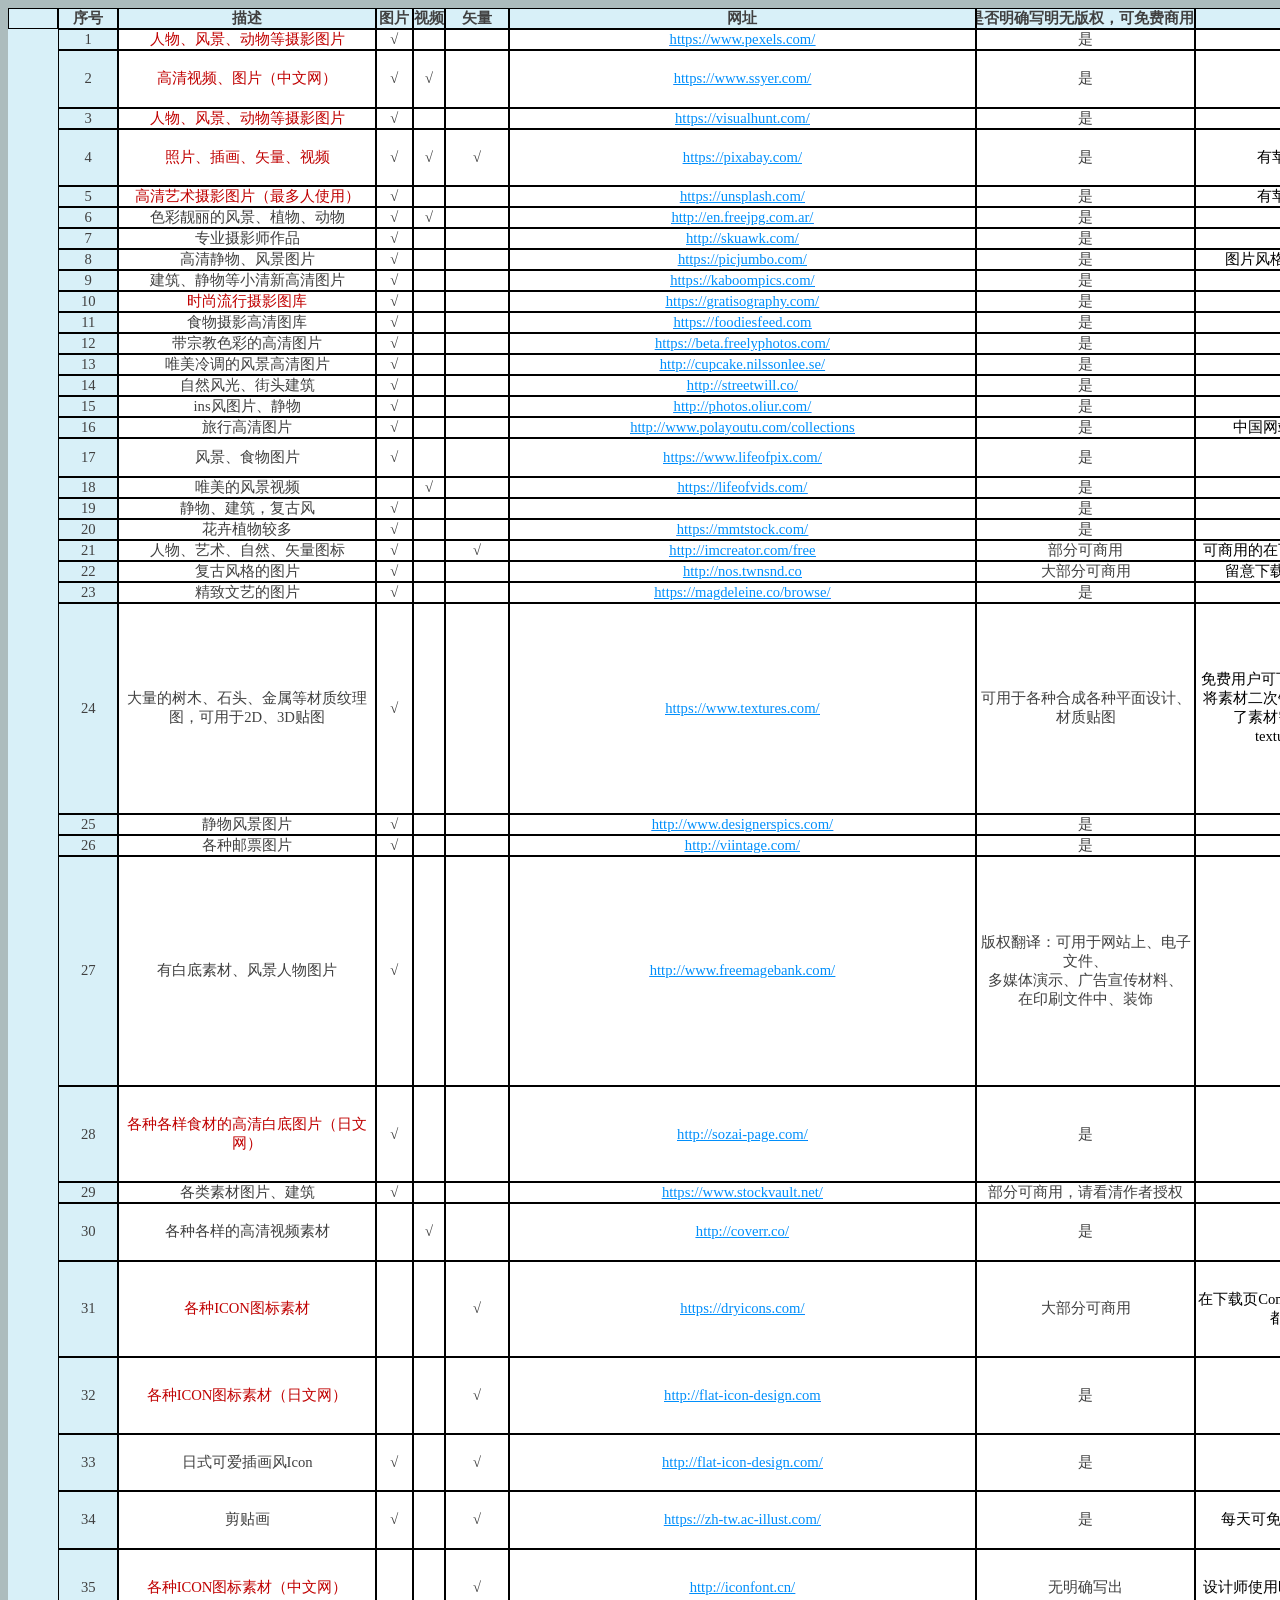
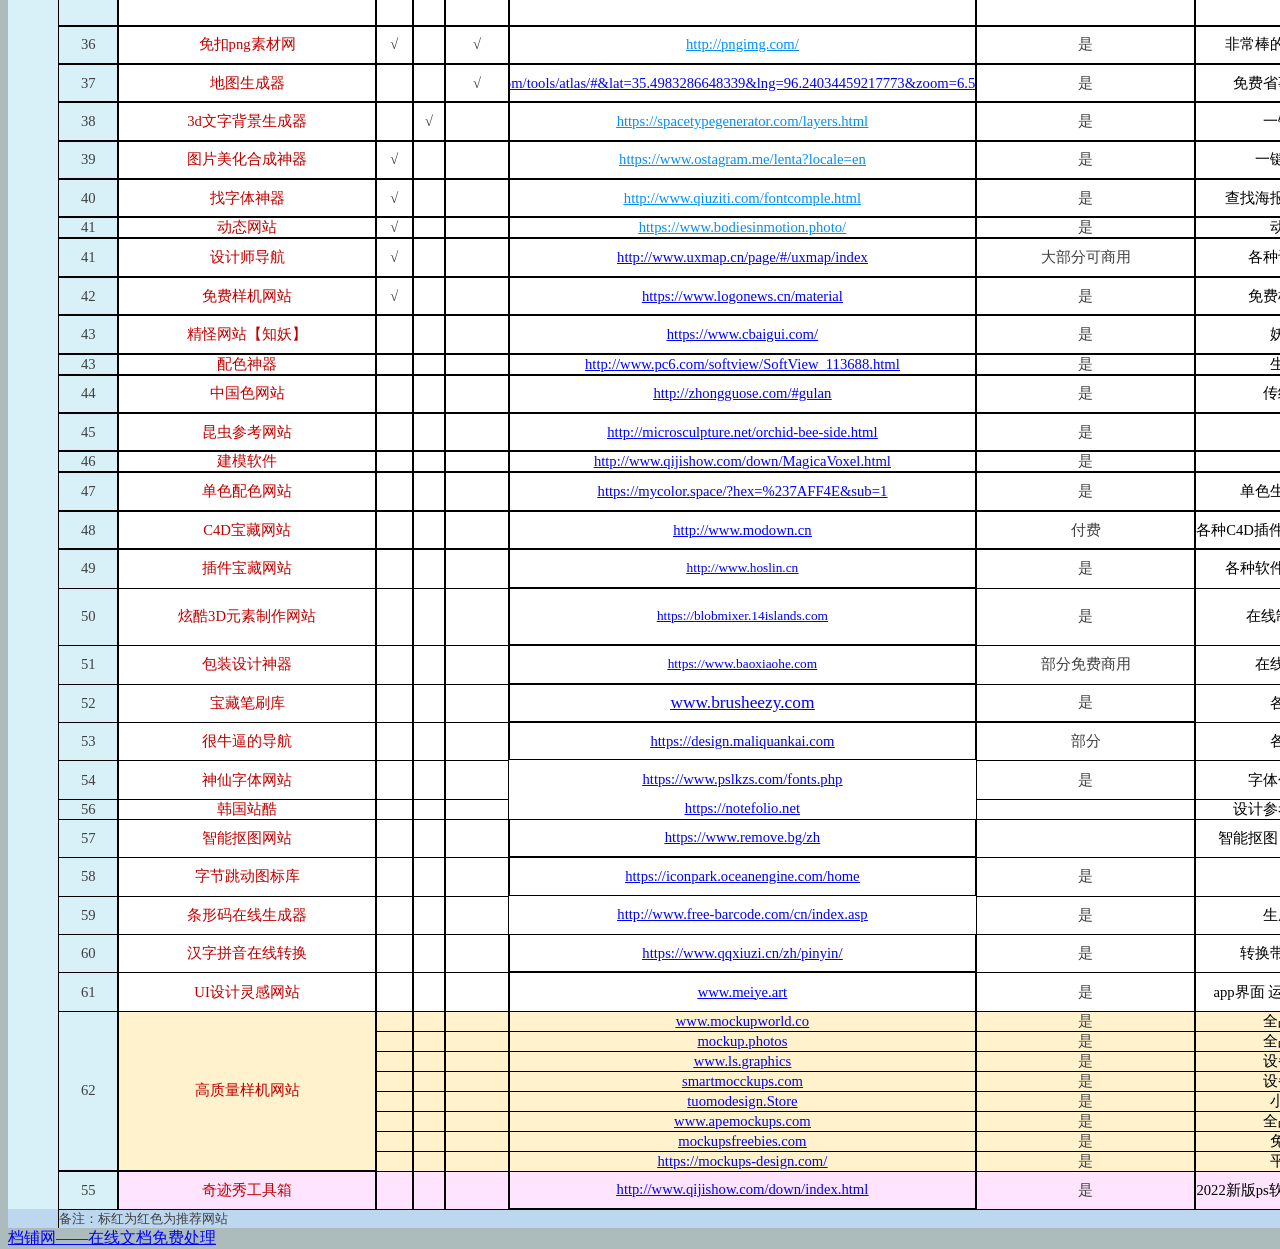
<file: biaoge.html>
﻿<!doctype html public "-//w3c//dtd xhtml 1.0 transitional//en" "http://www.w3.org/tr/xhtml1/dtd/xhtml1-transitional.dtd">
<html xmlns:v="urn:schemas-microsoft-com:vml"
xmlns:o="urn:schemas-microsoft-com:office:office"
xmlns:x="urn:schemas-microsoft-com:office:excel"
xmlns="http://www.w3.org/TR/REC-html40">

<head>
<meta http-equiv="Content-Type" content="text/html; charset=utf-8">
<meta name="ProgId" content="Excel.Sheet">
<title>SJK设计，小强哥施舍的表格</title>
<meta name="description"content="SJK设计,作图软件,平面设计,设计模板,图片编辑器,在线设计" />
<meta name="keywords" content="SJK设计,极简好用的平面设计作图软件,在线图片编辑器,免费使用.提供免费设计模板，有海报、名片、公众号图片、PPT、邀请函等海量场景模板,一键搞定设计印刷" />
<meta name="Generator" content="Aspose.Cell 18.4">
<link rel="shortcut icon" href="K.ico" />
<link rel="File-List" href="111023314444_files/filelist.xml">
<link rel="Edit-Time-Data" href="111023314444_files/editdata.mso">
<link rel="OLE-Object-Data" href="111023314444_files/oledata.mso">
<!--[if gte mso 9]><xml>
 <o:DocumentProperties>
  <o:Author>admin</o:Author>
  <o:Created>2021-11-10T23:03:04Z</o:Created>
  <o:LastSaved>2021-11-10T23:19:36Z</o:LastSaved>
</o:DocumentProperties>
</xml><![endif]-->
<style>
<!--table
 {mso-displayed-decimal-separator:"\.";
 mso-displayed-thousand-separator:"\,";}
@page
 {
 mso-header-data:"";
 mso-footer-data:"";
 margin:1in 0.75in 1in 0.75in;
 mso-header-margin:0.5in;
 mso-footer-margin:0.5in;
 mso-page-orientation:Portrait;
 }
tr
 {mso-height-source:auto;
 mso-ruby-visibility:none;}
col
 {mso-width-source:auto;
 mso-ruby-visibility:none;}
br
 {mso-data-placement:same-cell;}
ruby
 {ruby-align:left;}
.style0
 {
 mso-number-format:General;
 text-align:general;
 vertical-align:middle;
 white-space:nowrap;
 background:white;
 mso-pattern:auto;
 color:#000000;
 font-size:11pt;
 font-weight:400;
 font-style:normal;
 font-family:"宋体","sans-serif";
 border:none;
 mso-protection:locked visible;
 mso-style-name:Normal;
 mso-style-id:0;}
.font0
 {
 color:#000000;
 font-size:11pt;
 font-weight:400;
 font-style:normal;
 font-family:"宋体","sans-serif"; }
.font1
 {
 color:#000000;
 font-size:10pt;
 font-weight:400;
 font-style:normal;
 font-family:"Arial","sans-serif"; }
.font2
 {
 color:#404040;
 font-size:11pt;
 font-weight:700;
 font-style:normal;
 font-family:"宋体","sans-serif"; }
.font3
 {
 color:#404040;
 font-size:11pt;
 font-weight:400;
 font-style:normal;
 font-family:"宋体","sans-serif"; }
.font4
 {
 color:#C00000;
 font-size:11pt;
 font-weight:400;
 font-style:normal;
 font-family:"宋体","sans-serif"; }
.font5
 {
 color:#018FFB;
 font-size:11pt;
 font-weight:400;
 font-style:normal;
 text-decoration:underline;
 font-family:"宋体","sans-serif"; }
.font6
 {
 color:#000000;
 font-size:11pt;
 font-weight:400;
 font-style:normal;
 font-family:"宋体","sans-serif"; }
.font7
 {
 color:#0000FF;
 font-size:11pt;
 font-weight:400;
 font-style:normal;
 text-decoration:underline;
 font-family:"宋体","sans-serif"; }
.font8
 {
 color:#0000FF;
 font-size:10pt;
 font-weight:400;
 font-style:normal;
 text-decoration:underline;
 font-family:"宋体","sans-serif"; }
.font9
 {
 color:#0000FF;
 font-size:13pt;
 font-weight:400;
 font-style:normal;
 text-decoration:underline;
 font-family:"宋体","sans-serif"; }
.font10
 {
 color:#404040;
 font-size:10pt;
 font-weight:400;
 font-style:normal;
 font-family:"宋体","sans-serif"; }
.font11
 {
 color:#FFFFFF;
 font-size:11pt;
 font-weight:400;
 font-style:normal;
 font-family:"宋体","sans-serif"; }
.font12
 {
 color:#800080;
 font-size:11pt;
 font-weight:400;
 font-style:normal;
 text-decoration:underline;
 font-family:"宋体","sans-serif"; }
.font13
 {
 color:#44546A;
 font-size:13pt;
 font-weight:700;
 font-style:normal;
 font-family:"宋体","sans-serif"; }
.font14
 {
 color:#3F3F76;
 font-size:11pt;
 font-weight:400;
 font-style:normal;
 font-family:"宋体","sans-serif"; }
.font15
 {
 color:#9C0006;
 font-size:11pt;
 font-weight:400;
 font-style:normal;
 font-family:"宋体","sans-serif"; }
.font16
 {
 color:#44546A;
 font-size:15pt;
 font-weight:700;
 font-style:normal;
 font-family:"宋体","sans-serif"; }
.font17
 {
 color:#000000;
 font-size:11pt;
 font-weight:700;
 font-style:normal;
 font-family:"宋体","sans-serif"; }
.font18
 {
 color:#44546A;
 font-size:11pt;
 font-weight:700;
 font-style:normal;
 font-family:"宋体","sans-serif"; }
.font19
 {
 color:#FF0000;
 font-size:11pt;
 font-weight:400;
 font-style:normal;
 font-family:"宋体","sans-serif"; }
.font20
 {
 color:#3F3F3F;
 font-size:11pt;
 font-weight:700;
 font-style:normal;
 font-family:"宋体","sans-serif"; }
.font21
 {
 color:#44546A;
 font-size:18pt;
 font-weight:700;
 font-style:normal;
 font-family:"宋体","sans-serif"; }
.font22
 {
 color:#9C6500;
 font-size:11pt;
 font-weight:400;
 font-style:normal;
 font-family:"宋体","sans-serif"; }
.font23
 {
 color:#006100;
 font-size:11pt;
 font-weight:400;
 font-style:normal;
 font-family:"宋体","sans-serif"; }
.font24
 {
 color:#7F7F7F;
 font-size:11pt;
 font-weight:400;
 font-style:italic;
 font-family:"宋体","sans-serif"; }
.font25
 {
 color:#FA7D00;
 font-size:11pt;
 font-weight:400;
 font-style:normal;
 font-family:"宋体","sans-serif"; }
.font26
 {
 color:#FA7D00;
 font-size:11pt;
 font-weight:700;
 font-style:normal;
 font-family:"宋体","sans-serif"; }
.font27
 {
 color:#FFFFFF;
 font-size:11pt;
 font-weight:700;
 font-style:normal;
 font-family:"宋体","sans-serif"; }
td
 {mso-style-parent:style0;
 mso-number-format:General;
 text-align:general;
 vertical-align:middle;
 white-space:nowrap;
 background:white;
 mso-pattern:auto;
 color:#000000;
 font-size:11pt;
 font-weight:400;
 font-style:normal;
 font-family:"宋体","sans-serif";
 border:none;
 mso-protection:locked visible;
 mso-ignore:padding;}
.style0
 {
 text-align:general;
 vertical-align:middle;
 white-space:nowrap;
 background:white;
 mso-pattern:auto;
 color:#000000;
 font-size:11pt;
 font-weight:400;
 font-style:normal;
 font-family:"宋体","sans-serif";
 mso-protection:locked visible;
 mso-style-name:"Normal";
 }
.style1
 {
 text-align:general;
 vertical-align:middle;
 white-space:nowrap;
 background:white;
 mso-pattern:auto;
 color:#000000;
 font-size:10pt;
 font-weight:400;
 font-style:normal;
 font-family:"Arial","sans-serif";
 mso-protection:locked visible;
 }
.style2
 {
 text-align:general;
 vertical-align:middle;
 white-space:nowrap;
 background:white;
 mso-pattern:auto;
 color:#000000;
 font-size:10pt;
 font-weight:400;
 font-style:normal;
 font-family:"Arial","sans-serif";
 mso-protection:locked visible;
 }
.style3
 {
 text-align:general;
 vertical-align:middle;
 white-space:nowrap;
 background:white;
 mso-pattern:auto;
 color:#000000;
 font-size:10pt;
 font-weight:400;
 font-style:normal;
 font-family:"Arial","sans-serif";
 mso-protection:locked visible;
 }
.style4
 {
 text-align:general;
 vertical-align:middle;
 white-space:nowrap;
 background:white;
 mso-pattern:auto;
 color:#000000;
 font-size:10pt;
 font-weight:400;
 font-style:normal;
 font-family:"Arial","sans-serif";
 mso-protection:locked visible;
 }
.style5
 {
 text-align:general;
 vertical-align:middle;
 white-space:nowrap;
 background:white;
 mso-pattern:auto;
 color:#000000;
 font-size:10pt;
 font-weight:400;
 font-style:normal;
 font-family:"Arial","sans-serif";
 mso-protection:locked visible;
 }
.style6
 {
 text-align:general;
 vertical-align:middle;
 white-space:nowrap;
 background:white;
 mso-pattern:auto;
 color:#000000;
 font-size:10pt;
 font-weight:400;
 font-style:normal;
 font-family:"Arial","sans-serif";
 mso-protection:locked visible;
 }
.style7
 {
 text-align:general;
 vertical-align:middle;
 white-space:nowrap;
 background:white;
 mso-pattern:auto;
 color:#000000;
 font-size:10pt;
 font-weight:400;
 font-style:normal;
 font-family:"Arial","sans-serif";
 mso-protection:locked visible;
 }
.style8
 {
 text-align:general;
 vertical-align:middle;
 white-space:nowrap;
 background:white;
 mso-pattern:auto;
 color:#000000;
 font-size:10pt;
 font-weight:400;
 font-style:normal;
 font-family:"Arial","sans-serif";
 mso-protection:locked visible;
 }
.style9
 {
 text-align:general;
 vertical-align:middle;
 white-space:nowrap;
 background:white;
 mso-pattern:auto;
 color:#000000;
 font-size:10pt;
 font-weight:400;
 font-style:normal;
 font-family:"Arial","sans-serif";
 mso-protection:locked visible;
 }
.style10
 {
 text-align:general;
 vertical-align:middle;
 white-space:nowrap;
 background:white;
 mso-pattern:auto;
 color:#000000;
 font-size:10pt;
 font-weight:400;
 font-style:normal;
 font-family:"Arial","sans-serif";
 mso-protection:locked visible;
 }
.style11
 {
 text-align:general;
 vertical-align:middle;
 white-space:nowrap;
 background:white;
 mso-pattern:auto;
 color:#000000;
 font-size:10pt;
 font-weight:400;
 font-style:normal;
 font-family:"Arial","sans-serif";
 mso-protection:locked visible;
 }
.style12
 {
 text-align:general;
 vertical-align:middle;
 white-space:nowrap;
 background:white;
 mso-pattern:auto;
 color:#000000;
 font-size:10pt;
 font-weight:400;
 font-style:normal;
 font-family:"Arial","sans-serif";
 mso-protection:locked visible;
 }
.style13
 {
 text-align:general;
 vertical-align:middle;
 white-space:nowrap;
 background:white;
 mso-pattern:auto;
 color:#000000;
 font-size:10pt;
 font-weight:400;
 font-style:normal;
 font-family:"Arial","sans-serif";
 mso-protection:locked visible;
 }
.style14
 {
 text-align:general;
 vertical-align:middle;
 white-space:nowrap;
 background:white;
 mso-pattern:auto;
 color:#000000;
 font-size:10pt;
 font-weight:400;
 font-style:normal;
 font-family:"Arial","sans-serif";
 mso-protection:locked visible;
 }
.x15
 {
 mso-style-parent:style0;
 mso-number-format:General;
 text-align:general;
 vertical-align:middle;
 white-space:nowrap;
 background:white;
 mso-pattern:auto;
 color:#000000;
 font-size:11pt;
 font-weight:400;
 font-style:normal;
 font-family:"宋体","sans-serif";
 mso-protection:locked visible;
 }
.style16
 {
 mso-number-format:"0%";
 text-align:general;
 vertical-align:middle;
 white-space:nowrap;
 background:white;
 mso-pattern:auto;
 color:#000000;
 font-size:10pt;
 font-weight:400;
 font-style:normal;
 font-family:"Arial","sans-serif";
 mso-protection:locked visible;
 mso-style-name:"Percent";
 }
.style17
 {
 mso-number-format:"_ \0022¥\0022* \#\,\#\#0\.00_ \;_ \0022¥\0022* -\#\,\#\#0\.00_ \;_ \0022¥\0022* \0022-\0022??_ \;_ \@_ ";
 text-align:general;
 vertical-align:middle;
 white-space:nowrap;
 background:white;
 mso-pattern:auto;
 color:#000000;
 font-size:10pt;
 font-weight:400;
 font-style:normal;
 font-family:"Arial","sans-serif";
 mso-protection:locked visible;
 mso-style-name:"Currency";
 }
.style18
 {
 mso-number-format:"_ \0022¥\0022* \#\,\#\#0_ \;_ \0022¥\0022* -\#\,\#\#0_ \;_ \0022¥\0022* \0022-\0022_ \;_ \@_ ";
 text-align:general;
 vertical-align:middle;
 white-space:nowrap;
 background:white;
 mso-pattern:auto;
 color:#000000;
 font-size:10pt;
 font-weight:400;
 font-style:normal;
 font-family:"Arial","sans-serif";
 mso-protection:locked visible;
 mso-style-name:"Currency [0]";
 }
.style19
 {
 mso-number-format:"_ * \#\,\#\#0\.00_ \;_ * -\#\,\#\#0\.00_ \;_ * \0022-\0022??_ \;_ \@_ ";
 text-align:general;
 vertical-align:middle;
 white-space:nowrap;
 background:white;
 mso-pattern:auto;
 color:#000000;
 font-size:10pt;
 font-weight:400;
 font-style:normal;
 font-family:"Arial","sans-serif";
 mso-protection:locked visible;
 mso-style-name:"Comma";
 }
.style20
 {
 mso-number-format:"_ * \#\,\#\#0_ \;_ * -\#\,\#\#0_ \;_ * \0022-\0022_ \;_ \@_ ";
 text-align:general;
 vertical-align:middle;
 white-space:nowrap;
 background:white;
 mso-pattern:auto;
 color:#000000;
 font-size:10pt;
 font-weight:400;
 font-style:normal;
 font-family:"Arial","sans-serif";
 mso-protection:locked visible;
 mso-style-name:"Comma [0]";
 }
.style21
 {
 mso-number-format:"_ \0022￥\0022* \#\,\#\#0_ \;_ \0022￥\0022* \\-\#\,\#\#0_ \;_ \0022￥\0022* \0022-\0022_ \;_ \@_ ";
 text-align:general;
 vertical-align:bottom;
 white-space:nowrap;
 background:white;
 mso-pattern:auto;
 color:#000000;
 font-size:11pt;
 font-weight:400;
 font-style:normal;
 font-family:"宋体","sans-serif";
 mso-protection:locked visible;
 mso-style-name:"货币[0]";
 }
.style22
 {
 text-align:general;
 vertical-align:bottom;
 white-space:nowrap;
 background:#EDEDED;
 mso-pattern:auto none;
 color:#000000;
 font-size:11pt;
 font-weight:400;
 font-style:normal;
 font-family:"宋体","sans-serif";
 mso-protection:locked visible;
 mso-style-name:"20% - 强调文字颜色 3";
 }
.style23
 {
 text-align:general;
 vertical-align:bottom;
 white-space:nowrap;
 background:#FFCC99;
 mso-pattern:auto none;
 color:#3F3F76;
 font-size:11pt;
 font-weight:400;
 font-style:normal;
 font-family:"宋体","sans-serif";
 border-top:1px solid #7F7F7F;
 border-right:1px solid #7F7F7F;
 border-bottom:1px solid #7F7F7F;
 border-left:1px solid #7F7F7F;
 mso-diagonal-down:none;
 mso-diagonal-up:none;
 mso-protection:locked visible;
 mso-style-name:"输入";
 }
.style24
 {
 mso-number-format:"_ \0022￥\0022* \#\,\#\#0\.00_ \;_ \0022￥\0022* \\-\#\,\#\#0\.00_ \;_ \0022￥\0022* \0022-\0022??_ \;_ \@_ ";
 text-align:general;
 vertical-align:bottom;
 white-space:nowrap;
 background:white;
 mso-pattern:auto;
 color:#000000;
 font-size:11pt;
 font-weight:400;
 font-style:normal;
 font-family:"宋体","sans-serif";
 mso-protection:locked visible;
 mso-style-name:"货币";
 }
.style25
 {
 mso-number-format:"_ * \#\,\#\#0_ \;_ * \\-\#\,\#\#0_ \;_ * \0022-\0022_ \;_ \@_ ";
 text-align:general;
 vertical-align:bottom;
 white-space:nowrap;
 background:white;
 mso-pattern:auto;
 color:#000000;
 font-size:11pt;
 font-weight:400;
 font-style:normal;
 font-family:"宋体","sans-serif";
 mso-protection:locked visible;
 mso-style-name:"千位分隔[0]";
 }
.style26
 {
 text-align:general;
 vertical-align:bottom;
 white-space:nowrap;
 background:#DBDBDB;
 mso-pattern:auto none;
 color:#000000;
 font-size:11pt;
 font-weight:400;
 font-style:normal;
 font-family:"宋体","sans-serif";
 mso-protection:locked visible;
 mso-style-name:"40% - 强调文字颜色 3";
 }
.style27
 {
 text-align:general;
 vertical-align:bottom;
 white-space:nowrap;
 background:#FFC7CE;
 mso-pattern:auto none;
 color:#9C0006;
 font-size:11pt;
 font-weight:400;
 font-style:normal;
 font-family:"宋体","sans-serif";
 mso-protection:locked visible;
 mso-style-name:"差";
 }
.style28
 {
 mso-number-format:"_ * \#\,\#\#0\.00_ \;_ * \\-\#\,\#\#0\.00_ \;_ * \0022-\0022??_ \;_ \@_ ";
 text-align:general;
 vertical-align:bottom;
 white-space:nowrap;
 background:white;
 mso-pattern:auto;
 color:#000000;
 font-size:11pt;
 font-weight:400;
 font-style:normal;
 font-family:"宋体","sans-serif";
 mso-protection:locked visible;
 mso-style-name:"千位分隔";
 }
.style29
 {
 text-align:general;
 vertical-align:bottom;
 white-space:nowrap;
 background:#C9C9C9;
 mso-pattern:auto none;
 color:#FFFFFF;
 font-size:11pt;
 font-weight:400;
 font-style:normal;
 font-family:"宋体","sans-serif";
 mso-protection:locked visible;
 mso-style-name:"60% - 强调文字颜色 3";
 }
.style30
 {
 text-align:general;
 vertical-align:bottom;
 white-space:nowrap;
 background:white;
 mso-pattern:auto;
 color:#0000FF;
 font-size:11pt;
 font-weight:400;
 font-style:normal;
 text-decoration:underline;
 font-family:"宋体","sans-serif";
 mso-protection:locked visible;
 mso-style-name:"超链接";
 }
.style31
 {
 mso-number-format:"0%";
 text-align:general;
 vertical-align:bottom;
 white-space:nowrap;
 background:white;
 mso-pattern:auto;
 color:#000000;
 font-size:11pt;
 font-weight:400;
 font-style:normal;
 font-family:"宋体","sans-serif";
 mso-protection:locked visible;
 mso-style-name:"百分比";
 }
.style32
 {
 text-align:general;
 vertical-align:bottom;
 white-space:nowrap;
 background:white;
 mso-pattern:auto;
 color:#800080;
 font-size:11pt;
 font-weight:400;
 font-style:normal;
 text-decoration:underline;
 font-family:"宋体","sans-serif";
 mso-protection:locked visible;
 mso-style-name:"已访问的超链接";
 }
.style33
 {
 text-align:general;
 vertical-align:bottom;
 white-space:nowrap;
 background:#FFFFCC;
 mso-pattern:auto none;
 color:#000000;
 font-size:11pt;
 font-weight:400;
 font-style:normal;
 font-family:"宋体","sans-serif";
 border-top:1px solid #B2B2B2;
 border-right:1px solid #B2B2B2;
 border-bottom:1px solid #B2B2B2;
 border-left:1px solid #B2B2B2;
 mso-diagonal-down:none;
 mso-diagonal-up:none;
 mso-protection:locked visible;
 mso-style-name:"注释";
 }
.style34
 {
 text-align:general;
 vertical-align:bottom;
 white-space:nowrap;
 background:#F4B183;
 mso-pattern:auto none;
 color:#FFFFFF;
 font-size:11pt;
 font-weight:400;
 font-style:normal;
 font-family:"宋体","sans-serif";
 mso-protection:locked visible;
 mso-style-name:"60% - 强调文字颜色 2";
 }
.style35
 {
 text-align:general;
 vertical-align:bottom;
 white-space:nowrap;
 background:white;
 mso-pattern:auto;
 color:#44546A;
 font-size:11pt;
 font-weight:700;
 font-style:normal;
 font-family:"宋体","sans-serif";
 mso-protection:locked visible;
 mso-style-name:"标题 4";
 }
.style36
 {
 text-align:general;
 vertical-align:bottom;
 white-space:nowrap;
 background:white;
 mso-pattern:auto;
 color:#FF0000;
 font-size:11pt;
 font-weight:400;
 font-style:normal;
 font-family:"宋体","sans-serif";
 mso-protection:locked visible;
 mso-style-name:"警告文本";
 }
.style37
 {
 text-align:general;
 vertical-align:bottom;
 white-space:nowrap;
 background:white;
 mso-pattern:auto;
 color:#44546A;
 font-size:18pt;
 font-weight:700;
 font-style:normal;
 font-family:"宋体","sans-serif";
 mso-protection:locked visible;
 mso-style-name:"标题";
 }
.style38
 {
 text-align:general;
 vertical-align:bottom;
 white-space:nowrap;
 background:white;
 mso-pattern:auto;
 color:#7F7F7F;
 font-size:11pt;
 font-weight:400;
 font-style:italic;
 font-family:"宋体","sans-serif";
 mso-protection:locked visible;
 mso-style-name:"解释性文本";
 }
.style39
 {
 text-align:general;
 vertical-align:bottom;
 white-space:nowrap;
 background:white;
 mso-pattern:auto;
 color:#44546A;
 font-size:15pt;
 font-weight:700;
 font-style:normal;
 font-family:"宋体","sans-serif";
 border-top:none;
 border-right:none;
 border-bottom:2px solid #5B9BD5;
 border-left:none;
 mso-diagonal-down:none;
 mso-diagonal-up:none;
 mso-protection:locked visible;
 mso-style-name:"标题 1";
 }
.style40
 {
 text-align:general;
 vertical-align:bottom;
 white-space:nowrap;
 background:white;
 mso-pattern:auto;
 color:#44546A;
 font-size:13pt;
 font-weight:700;
 font-style:normal;
 font-family:"宋体","sans-serif";
 border-top:none;
 border-right:none;
 border-bottom:2px solid #5B9BD5;
 border-left:none;
 mso-diagonal-down:none;
 mso-diagonal-up:none;
 mso-protection:locked visible;
 mso-style-name:"标题 2";
 }
.style41
 {
 text-align:general;
 vertical-align:bottom;
 white-space:nowrap;
 background:#9DC3E6;
 mso-pattern:auto none;
 color:#FFFFFF;
 font-size:11pt;
 font-weight:400;
 font-style:normal;
 font-family:"宋体","sans-serif";
 mso-protection:locked visible;
 mso-style-name:"60% - 强调文字颜色 1";
 }
.style42
 {
 text-align:general;
 vertical-align:bottom;
 white-space:nowrap;
 background:white;
 mso-pattern:auto;
 color:#44546A;
 font-size:11pt;
 font-weight:700;
 font-style:normal;
 font-family:"宋体","sans-serif";
 border-top:none;
 border-right:none;
 border-bottom:2px solid #ADCDEA;
 border-left:none;
 mso-diagonal-down:none;
 mso-diagonal-up:none;
 mso-protection:locked visible;
 mso-style-name:"标题 3";
 }
.style43
 {
 text-align:general;
 vertical-align:bottom;
 white-space:nowrap;
 background:#FFD966;
 mso-pattern:auto none;
 color:#FFFFFF;
 font-size:11pt;
 font-weight:400;
 font-style:normal;
 font-family:"宋体","sans-serif";
 mso-protection:locked visible;
 mso-style-name:"60% - 强调文字颜色 4";
 }
.style44
 {
 text-align:general;
 vertical-align:bottom;
 white-space:nowrap;
 background:#F2F2F2;
 mso-pattern:auto none;
 color:#3F3F3F;
 font-size:11pt;
 font-weight:700;
 font-style:normal;
 font-family:"宋体","sans-serif";
 border-top:1px solid #3F3F3F;
 border-right:1px solid #3F3F3F;
 border-bottom:1px solid #3F3F3F;
 border-left:1px solid #3F3F3F;
 mso-diagonal-down:none;
 mso-diagonal-up:none;
 mso-protection:locked visible;
 mso-style-name:"输出";
 }
.style45
 {
 text-align:general;
 vertical-align:bottom;
 white-space:nowrap;
 background:#F2F2F2;
 mso-pattern:auto none;
 color:#FA7D00;
 font-size:11pt;
 font-weight:700;
 font-style:normal;
 font-family:"宋体","sans-serif";
 border-top:1px solid #7F7F7F;
 border-right:1px solid #7F7F7F;
 border-bottom:1px solid #7F7F7F;
 border-left:1px solid #7F7F7F;
 mso-diagonal-down:none;
 mso-diagonal-up:none;
 mso-protection:locked visible;
 mso-style-name:"计算";
 }
.style46
 {
 text-align:general;
 vertical-align:bottom;
 white-space:nowrap;
 background:#A5A5A5;
 mso-pattern:auto none;
 color:#FFFFFF;
 font-size:11pt;
 font-weight:700;
 font-style:normal;
 font-family:"宋体","sans-serif";
 border-top:4px double #3F3F3F;
 border-right:4px double #3F3F3F;
 border-bottom:4px double #3F3F3F;
 border-left:4px double #3F3F3F;
 mso-diagonal-down:none;
 mso-diagonal-up:none;
 mso-protection:locked visible;
 mso-style-name:"检查单元格";
 }
.style47
 {
 text-align:general;
 vertical-align:bottom;
 white-space:nowrap;
 background:#E2F0D9;
 mso-pattern:auto none;
 color:#000000;
 font-size:11pt;
 font-weight:400;
 font-style:normal;
 font-family:"宋体","sans-serif";
 mso-protection:locked visible;
 mso-style-name:"20% - 强调文字颜色 6";
 }
.style48
 {
 text-align:general;
 vertical-align:bottom;
 white-space:nowrap;
 background:#ED7D31;
 mso-pattern:auto none;
 color:#FFFFFF;
 font-size:11pt;
 font-weight:400;
 font-style:normal;
 font-family:"宋体","sans-serif";
 mso-protection:locked visible;
 mso-style-name:"强调文字颜色 2";
 }
.style49
 {
 text-align:general;
 vertical-align:bottom;
 white-space:nowrap;
 background:white;
 mso-pattern:auto;
 color:#FA7D00;
 font-size:11pt;
 font-weight:400;
 font-style:normal;
 font-family:"宋体","sans-serif";
 border-top:none;
 border-right:none;
 border-bottom:4px double #FF8001;
 border-left:none;
 mso-diagonal-down:none;
 mso-diagonal-up:none;
 mso-protection:locked visible;
 mso-style-name:"链接单元格";
 }
.style50
 {
 text-align:general;
 vertical-align:bottom;
 white-space:nowrap;
 background:white;
 mso-pattern:auto;
 color:#000000;
 font-size:11pt;
 font-weight:700;
 font-style:normal;
 font-family:"宋体","sans-serif";
 border-top:1px solid #5B9BD5;
 border-right:none;
 border-bottom:4px double #5B9BD5;
 border-left:none;
 mso-diagonal-down:none;
 mso-diagonal-up:none;
 mso-protection:locked visible;
 mso-style-name:"汇总";
 }
.style51
 {
 text-align:general;
 vertical-align:bottom;
 white-space:nowrap;
 background:#C6EFCE;
 mso-pattern:auto none;
 color:#006100;
 font-size:11pt;
 font-weight:400;
 font-style:normal;
 font-family:"宋体","sans-serif";
 mso-protection:locked visible;
 mso-style-name:"好";
 }
.style52
 {
 text-align:general;
 vertical-align:bottom;
 white-space:nowrap;
 background:#FFEB9C;
 mso-pattern:auto none;
 color:#9C6500;
 font-size:11pt;
 font-weight:400;
 font-style:normal;
 font-family:"宋体","sans-serif";
 mso-protection:locked visible;
 mso-style-name:"适中";
 }
.style53
 {
 text-align:general;
 vertical-align:bottom;
 white-space:nowrap;
 background:#DAE3F3;
 mso-pattern:auto none;
 color:#000000;
 font-size:11pt;
 font-weight:400;
 font-style:normal;
 font-family:"宋体","sans-serif";
 mso-protection:locked visible;
 mso-style-name:"20% - 强调文字颜色 5";
 }
.style54
 {
 text-align:general;
 vertical-align:bottom;
 white-space:nowrap;
 background:#5B9BD5;
 mso-pattern:auto none;
 color:#FFFFFF;
 font-size:11pt;
 font-weight:400;
 font-style:normal;
 font-family:"宋体","sans-serif";
 mso-protection:locked visible;
 mso-style-name:"强调文字颜色 1";
 }
.style55
 {
 text-align:general;
 vertical-align:bottom;
 white-space:nowrap;
 background:#DEEBF7;
 mso-pattern:auto none;
 color:#000000;
 font-size:11pt;
 font-weight:400;
 font-style:normal;
 font-family:"宋体","sans-serif";
 mso-protection:locked visible;
 mso-style-name:"20% - 强调文字颜色 1";
 }
.style56
 {
 text-align:general;
 vertical-align:bottom;
 white-space:nowrap;
 background:#BDD7EE;
 mso-pattern:auto none;
 color:#000000;
 font-size:11pt;
 font-weight:400;
 font-style:normal;
 font-family:"宋体","sans-serif";
 mso-protection:locked visible;
 mso-style-name:"40% - 强调文字颜色 1";
 }
.style57
 {
 text-align:general;
 vertical-align:bottom;
 white-space:nowrap;
 background:#FBE5D6;
 mso-pattern:auto none;
 color:#000000;
 font-size:11pt;
 font-weight:400;
 font-style:normal;
 font-family:"宋体","sans-serif";
 mso-protection:locked visible;
 mso-style-name:"20% - 强调文字颜色 2";
 }
.style58
 {
 text-align:general;
 vertical-align:bottom;
 white-space:nowrap;
 background:#F8CBAD;
 mso-pattern:auto none;
 color:#000000;
 font-size:11pt;
 font-weight:400;
 font-style:normal;
 font-family:"宋体","sans-serif";
 mso-protection:locked visible;
 mso-style-name:"40% - 强调文字颜色 2";
 }
.style59
 {
 text-align:general;
 vertical-align:bottom;
 white-space:nowrap;
 background:#A5A5A5;
 mso-pattern:auto none;
 color:#FFFFFF;
 font-size:11pt;
 font-weight:400;
 font-style:normal;
 font-family:"宋体","sans-serif";
 mso-protection:locked visible;
 mso-style-name:"强调文字颜色 3";
 }
.style60
 {
 text-align:general;
 vertical-align:bottom;
 white-space:nowrap;
 background:#FFC000;
 mso-pattern:auto none;
 color:#FFFFFF;
 font-size:11pt;
 font-weight:400;
 font-style:normal;
 font-family:"宋体","sans-serif";
 mso-protection:locked visible;
 mso-style-name:"强调文字颜色 4";
 }
.style61
 {
 text-align:general;
 vertical-align:bottom;
 white-space:nowrap;
 background:#FFF2CC;
 mso-pattern:auto none;
 color:#000000;
 font-size:11pt;
 font-weight:400;
 font-style:normal;
 font-family:"宋体","sans-serif";
 mso-protection:locked visible;
 mso-style-name:"20% - 强调文字颜色 4";
 }
.style62
 {
 text-align:general;
 vertical-align:bottom;
 white-space:nowrap;
 background:#FFE699;
 mso-pattern:auto none;
 color:#000000;
 font-size:11pt;
 font-weight:400;
 font-style:normal;
 font-family:"宋体","sans-serif";
 mso-protection:locked visible;
 mso-style-name:"40% - 强调文字颜色 4";
 }
.style63
 {
 text-align:general;
 vertical-align:bottom;
 white-space:nowrap;
 background:#4472C4;
 mso-pattern:auto none;
 color:#FFFFFF;
 font-size:11pt;
 font-weight:400;
 font-style:normal;
 font-family:"宋体","sans-serif";
 mso-protection:locked visible;
 mso-style-name:"强调文字颜色 5";
 }
.style64
 {
 text-align:general;
 vertical-align:bottom;
 white-space:nowrap;
 background:#B4C7E7;
 mso-pattern:auto none;
 color:#000000;
 font-size:11pt;
 font-weight:400;
 font-style:normal;
 font-family:"宋体","sans-serif";
 mso-protection:locked visible;
 mso-style-name:"40% - 强调文字颜色 5";
 }
.style65
 {
 text-align:general;
 vertical-align:bottom;
 white-space:nowrap;
 background:#8FAADC;
 mso-pattern:auto none;
 color:#FFFFFF;
 font-size:11pt;
 font-weight:400;
 font-style:normal;
 font-family:"宋体","sans-serif";
 mso-protection:locked visible;
 mso-style-name:"60% - 强调文字颜色 5";
 }
.style66
 {
 text-align:general;
 vertical-align:bottom;
 white-space:nowrap;
 background:#70AD47;
 mso-pattern:auto none;
 color:#FFFFFF;
 font-size:11pt;
 font-weight:400;
 font-style:normal;
 font-family:"宋体","sans-serif";
 mso-protection:locked visible;
 mso-style-name:"强调文字颜色 6";
 }
.style67
 {
 text-align:general;
 vertical-align:bottom;
 white-space:nowrap;
 background:#C5E0B4;
 mso-pattern:auto none;
 color:#000000;
 font-size:11pt;
 font-weight:400;
 font-style:normal;
 font-family:"宋体","sans-serif";
 mso-protection:locked visible;
 mso-style-name:"40% - 强调文字颜色 6";
 }
.style68
 {
 text-align:general;
 vertical-align:bottom;
 white-space:nowrap;
 background:#A9D18E;
 mso-pattern:auto none;
 color:#FFFFFF;
 font-size:11pt;
 font-weight:400;
 font-style:normal;
 font-family:"宋体","sans-serif";
 mso-protection:locked visible;
 mso-style-name:"60% - 强调文字颜色 6";
 }
.x69
 {
 mso-style-parent:style0;
 mso-number-format:General;
 text-align:center;
 vertical-align:middle;
 white-space:nowrap;
 background:#D8F0F8;
 mso-pattern:auto none;
 color:#404040;
 font-size:11pt;
 font-weight:700;
 font-style:normal;
 font-family:"宋体","sans-serif";
 border-top:1px solid #000000;
 border-right:1px solid #000000;
 border-bottom:1px solid #000000;
 border-left:1px solid #000000;
 mso-diagonal-down:none;
 mso-diagonal-up:none;
 mso-protection:locked visible;
 }
.x70
 {
 mso-style-parent:style0;
 mso-number-format:"\@";
 text-align:center;
 vertical-align:middle;
 white-space:nowrap;
 background:#D8F0F8;
 mso-pattern:auto none;
 color:#404040;
 font-size:11pt;
 font-weight:700;
 font-style:normal;
 font-family:"宋体","sans-serif";
 border-top:1px solid #000000;
 border-right:1px solid #000000;
 border-bottom:1px solid #000000;
 border-left:1px solid #000000;
 mso-diagonal-down:none;
 mso-diagonal-up:none;
 mso-protection:locked visible;
 }
.x71
 {
 mso-style-parent:style0;
 mso-number-format:General;
 text-align:center;
 vertical-align:middle;
 white-space:nowrap;
 background:#D8F0F8;
 mso-pattern:auto none;
 color:#404040;
 font-size:11pt;
 font-weight:400;
 font-style:normal;
 font-family:"宋体","sans-serif";
 mso-protection:locked visible;
 }
.x72
 {
 mso-style-parent:style0;
 mso-number-format:General;
 text-align:center;
 vertical-align:middle;
 white-space:nowrap;
 background:#D8F0F8;
 mso-pattern:auto none;
 color:#404040;
 font-size:11pt;
 font-weight:400;
 font-style:normal;
 font-family:"宋体","sans-serif";
 border-top:1px solid #000000;
 border-right:1px solid #000000;
 border-bottom:1px solid #000000;
 border-left:1px solid #000000;
 mso-diagonal-down:none;
 mso-diagonal-up:none;
 mso-protection:locked visible;
 }
.x73
 {
 mso-style-parent:style0;
 mso-number-format:"\@";
 text-align:center;
 vertical-align:middle;
 white-space:nowrap;
 background:white;
 mso-pattern:auto;
 color:#C00000;
 font-size:11pt;
 font-weight:400;
 font-style:normal;
 font-family:"宋体","sans-serif";
 border-top:1px solid #000000;
 border-right:1px solid #000000;
 border-bottom:1px solid #000000;
 border-left:1px solid #000000;
 mso-diagonal-down:none;
 mso-diagonal-up:none;
 mso-protection:locked visible;
 }
.x74
 {
 mso-style-parent:style0;
 mso-number-format:"\@";
 text-align:center;
 vertical-align:middle;
 white-space:nowrap;
 background:white;
 mso-pattern:auto;
 color:#404040;
 font-size:11pt;
 font-weight:700;
 font-style:normal;
 font-family:"宋体","sans-serif";
 border-top:1px solid #000000;
 border-right:1px solid #000000;
 border-bottom:1px solid #000000;
 border-left:1px solid #000000;
 mso-diagonal-down:none;
 mso-diagonal-up:none;
 mso-protection:locked visible;
 }
.x75
 {
 mso-style-parent:style0;
 mso-number-format:General;
 text-align:center;
 vertical-align:middle;
 white-space:nowrap;
 background:white;
 mso-pattern:auto;
 color:#018FFB;
 font-size:11pt;
 font-weight:400;
 font-style:normal;
 text-decoration:underline;
 font-family:"宋体","sans-serif";
 border-top:1px solid #000000;
 border-right:1px solid #000000;
 border-bottom:1px solid #000000;
 border-left:1px solid #000000;
 mso-diagonal-down:none;
 mso-diagonal-up:none;
 mso-protection:locked visible;
 }
.x76
 {
 mso-style-parent:style0;
 mso-number-format:"\@";
 text-align:center;
 vertical-align:middle;
 white-space:nowrap;
 background:white;
 mso-pattern:auto;
 color:#404040;
 font-size:11pt;
 font-weight:400;
 font-style:normal;
 font-family:"宋体","sans-serif";
 border-top:1px solid #000000;
 border-right:1px solid #000000;
 border-bottom:1px solid #000000;
 border-left:1px solid #000000;
 mso-diagonal-down:none;
 mso-diagonal-up:none;
 mso-protection:locked visible;
 }
.x77
 {
 mso-style-parent:style0;
 mso-number-format:General;
 text-align:center;
 vertical-align:middle;
 white-space:normal;word-wrap:break-word;
 background:white;
 mso-pattern:auto;
 color:#018FFB;
 font-size:11pt;
 font-weight:400;
 font-style:normal;
 text-decoration:underline;
 font-family:"宋体","sans-serif";
 border-top:1px solid #000000;
 border-right:1px solid #000000;
 border-bottom:1px solid #000000;
 border-left:1px solid #000000;
 mso-diagonal-down:none;
 mso-diagonal-up:none;
 mso-protection:locked visible;
 }
.x78
 {
 mso-style-parent:style0;
 mso-number-format:"\@";
 text-align:center;
 vertical-align:middle;
 white-space:normal;word-wrap:break-word;
 background:white;
 mso-pattern:auto;
 color:#404040;
 font-size:11pt;
 font-weight:400;
 font-style:normal;
 font-family:"宋体","sans-serif";
 border-top:1px solid #000000;
 border-right:1px solid #000000;
 border-bottom:1px solid #000000;
 border-left:1px solid #000000;
 mso-diagonal-down:none;
 mso-diagonal-up:none;
 mso-protection:locked visible;
 }
.x79
 {
 mso-style-parent:style0;
 mso-number-format:"\@";
 text-align:center;
 vertical-align:middle;
 white-space:normal;word-wrap:break-word;
 background:white;
 mso-pattern:auto;
 color:#404040;
 font-size:11pt;
 font-weight:700;
 font-style:normal;
 font-family:"宋体","sans-serif";
 border-top:1px solid #000000;
 border-right:1px solid #000000;
 border-bottom:1px solid #000000;
 border-left:1px solid #000000;
 mso-diagonal-down:none;
 mso-diagonal-up:none;
 mso-protection:locked visible;
 }
.x80
 {
 mso-style-parent:style0;
 mso-number-format:"\@";
 text-align:center;
 vertical-align:middle;
 white-space:normal;word-wrap:break-word;
 background:white;
 mso-pattern:auto;
 color:#C00000;
 font-size:11pt;
 font-weight:400;
 font-style:normal;
 font-family:"宋体","sans-serif";
 border-top:1px solid #000000;
 border-right:1px solid #000000;
 border-bottom:1px solid #000000;
 border-left:1px solid #000000;
 mso-diagonal-down:none;
 mso-diagonal-up:none;
 mso-protection:locked visible;
 }
.x81
 {
 mso-style-parent:style0;
 mso-number-format:"\@";
 text-align:center;
 vertical-align:middle;
 white-space:nowrap;
 background:white;
 mso-pattern:auto;
 color:#000000;
 font-size:11pt;
 font-weight:400;
 font-style:normal;
 font-family:"宋体","sans-serif";
 border-top:1px solid #000000;
 border-right:1px solid #000000;
 border-bottom:1px solid #000000;
 border-left:1px solid #000000;
 mso-diagonal-down:none;
 mso-diagonal-up:none;
 mso-protection:locked visible;
 }
.x82
 {
 mso-style-parent:style0;
 mso-number-format:General;
 text-align:center;
 vertical-align:middle;
 white-space:nowrap;
 background:white;
 mso-pattern:auto;
 color:#0000FF;
 font-size:11pt;
 font-weight:400;
 font-style:normal;
 text-decoration:underline;
 font-family:"宋体","sans-serif";
 border-top:1px solid #000000;
 border-right:1px solid #000000;
 border-bottom:1px solid #000000;
 border-left:1px solid #000000;
 mso-diagonal-down:none;
 mso-diagonal-up:none;
 mso-protection:locked visible;
 }
.x83
 {
 mso-style-parent:style0;
 mso-number-format:General;
 text-align:center;
 vertical-align:middle;
 white-space:nowrap;
 background:#D8F0F8;
 mso-pattern:auto none;
 color:#404040;
 font-size:11pt;
 font-weight:400;
 font-style:normal;
 font-family:"宋体","sans-serif";
 border-top:1px solid #000000;
 border-right:1px solid #000000;
 border-bottom:none;
 border-left:1px solid #000000;
 mso-diagonal-down:none;
 mso-diagonal-up:none;
 mso-protection:locked visible;
 }
.x84
 {
 mso-style-parent:style0;
 mso-number-format:"\@";
 text-align:center;
 vertical-align:middle;
 white-space:normal;word-wrap:break-word;
 background:white;
 mso-pattern:auto;
 color:#C00000;
 font-size:11pt;
 font-weight:400;
 font-style:normal;
 font-family:"宋体","sans-serif";
 border-top:1px solid #000000;
 border-right:1px solid #000000;
 border-bottom:none;
 border-left:1px solid #000000;
 mso-diagonal-down:none;
 mso-diagonal-up:none;
 mso-protection:locked visible;
 }
.x85
 {
 mso-style-parent:style0;
 mso-number-format:"\@";
 text-align:center;
 vertical-align:middle;
 white-space:normal;word-wrap:break-word;
 background:white;
 mso-pattern:auto;
 color:#404040;
 font-size:11pt;
 font-weight:700;
 font-style:normal;
 font-family:"宋体","sans-serif";
 border-top:1px solid #000000;
 border-right:1px solid #000000;
 border-bottom:none;
 border-left:1px solid #000000;
 mso-diagonal-down:none;
 mso-diagonal-up:none;
 mso-protection:locked visible;
 }
.x86
 {
 mso-style-parent:style0;
 mso-number-format:General;
 text-align:center;
 vertical-align:middle;
 white-space:nowrap;
 background:white;
 mso-pattern:auto;
 color:#0000FF;
 font-size:10pt;
 font-weight:400;
 font-style:normal;
 text-decoration:underline;
 font-family:"宋体","sans-serif";
 border-top:1px solid #000000;
 border-right:1px solid #000000;
 border-bottom:1px solid #000000;
 border-left:1px solid #000000;
 mso-diagonal-down:none;
 mso-diagonal-up:none;
 mso-protection:locked visible;
 }
.x87
 {
 mso-style-parent:style0;
 mso-number-format:"\@";
 text-align:center;
 vertical-align:middle;
 white-space:nowrap;
 background:white;
 mso-pattern:auto;
 color:#404040;
 font-size:11pt;
 font-weight:400;
 font-style:normal;
 font-family:"宋体","sans-serif";
 border-top:1px solid #000000;
 border-right:1px solid #000000;
 border-bottom:none;
 border-left:1px solid #000000;
 mso-diagonal-down:none;
 mso-diagonal-up:none;
 mso-protection:locked visible;
 }
.x88
 {
 mso-style-parent:style0;
 mso-number-format:General;
 text-align:center;
 vertical-align:middle;
 white-space:nowrap;
 background:white;
 mso-pattern:auto;
 color:#0000FF;
 font-size:13pt;
 font-weight:400;
 font-style:normal;
 text-decoration:underline;
 font-family:"宋体","sans-serif";
 border-top:1px solid #000000;
 border-right:1px solid #000000;
 border-bottom:1px solid #000000;
 border-left:1px solid #000000;
 mso-diagonal-down:none;
 mso-diagonal-up:none;
 mso-protection:locked visible;
 }
.x89
 {
 mso-style-parent:style0;
 mso-number-format:General;
 text-align:center;
 vertical-align:middle;
 white-space:nowrap;
 background:white;
 mso-pattern:auto;
 color:#0000FF;
 font-size:11pt;
 font-weight:400;
 font-style:normal;
 text-decoration:underline;
 font-family:"宋体","sans-serif";
 mso-protection:locked visible;
 }
.x90
 {
 mso-style-parent:style0;
 mso-number-format:General;
 text-align:center;
 vertical-align:middle;
 white-space:nowrap;
 background:white;
 mso-pattern:auto;
 color:#0000FF;
 font-size:11pt;
 font-weight:400;
 font-style:normal;
 text-decoration:underline;
 font-family:"宋体","sans-serif";
 border-top:1px solid #000000;
 border-right:1px solid #000000;
 border-bottom:none;
 border-left:1px solid #000000;
 mso-diagonal-down:none;
 mso-diagonal-up:none;
 mso-protection:locked visible;
 }
.x91
 {
 mso-style-parent:style0;
 mso-number-format:"\@";
 text-align:center;
 vertical-align:middle;
 white-space:normal;word-wrap:break-word;
 background:#FFF2CC;
 mso-pattern:auto none;
 color:#C00000;
 font-size:11pt;
 font-weight:400;
 font-style:normal;
 font-family:"宋体","sans-serif";
 border-top:1px solid #000000;
 border-right:1px solid #000000;
 border-bottom:1px solid #000000;
 border-left:1px solid #000000;
 mso-diagonal-down:none;
 mso-diagonal-up:none;
 mso-protection:locked visible;
 }
.x92
 {
 mso-style-parent:style0;
 mso-number-format:"\@";
 text-align:center;
 vertical-align:middle;
 white-space:normal;word-wrap:break-word;
 background:#FFF2CC;
 mso-pattern:auto none;
 color:#404040;
 font-size:11pt;
 font-weight:700;
 font-style:normal;
 font-family:"宋体","sans-serif";
 border-top:1px solid #000000;
 border-right:1px solid #000000;
 border-bottom:none;
 border-left:1px solid #000000;
 mso-diagonal-down:none;
 mso-diagonal-up:none;
 mso-protection:locked visible;
 }
.x93
 {
 mso-style-parent:style0;
 mso-number-format:General;
 text-align:center;
 vertical-align:middle;
 white-space:nowrap;
 background:#FFF2CC;
 mso-pattern:auto none;
 color:#0000FF;
 font-size:11pt;
 font-weight:400;
 font-style:normal;
 text-decoration:underline;
 font-family:"宋体","sans-serif";
 border-top:1px solid #000000;
 border-right:1px solid #000000;
 border-bottom:none;
 border-left:1px solid #000000;
 mso-diagonal-down:none;
 mso-diagonal-up:none;
 mso-protection:locked visible;
 }
.x94
 {
 mso-style-parent:style0;
 mso-number-format:"\@";
 text-align:center;
 vertical-align:middle;
 white-space:nowrap;
 background:#FFF2CC;
 mso-pattern:auto none;
 color:#404040;
 font-size:11pt;
 font-weight:400;
 font-style:normal;
 font-family:"宋体","sans-serif";
 border-top:1px solid #000000;
 border-right:1px solid #000000;
 border-bottom:none;
 border-left:1px solid #000000;
 mso-diagonal-down:none;
 mso-diagonal-up:none;
 mso-protection:locked visible;
 }
.x95
 {
 mso-style-parent:style0;
 mso-number-format:General;
 text-align:center;
 vertical-align:middle;
 white-space:nowrap;
 background:white;
 mso-pattern:auto;
 color:#000000;
 font-size:11pt;
 font-weight:400;
 font-style:normal;
 font-family:"宋体","sans-serif";
 border-top:1px solid #000000;
 border-right:1px solid #000000;
 border-bottom:1px solid #000000;
 border-left:1px solid #000000;
 mso-diagonal-down:none;
 mso-diagonal-up:none;
 mso-protection:locked visible;
 }
.x96
 {
 mso-style-parent:style0;
 mso-number-format:General;
 text-align:center;
 vertical-align:middle;
 white-space:normal;word-wrap:break-word;
 background:white;
 mso-pattern:auto;
 color:#000000;
 font-size:11pt;
 font-weight:400;
 font-style:normal;
 font-family:"宋体","sans-serif";
 border-top:1px solid #000000;
 border-right:1px solid #000000;
 border-bottom:1px solid #000000;
 border-left:1px solid #000000;
 mso-diagonal-down:none;
 mso-diagonal-up:none;
 mso-protection:locked visible;
 }
.x97
 {
 mso-style-parent:style0;
 mso-number-format:General;
 text-align:center;
 vertical-align:middle;
 white-space:nowrap;
 background:white;
 mso-pattern:auto;
 color:#000000;
 font-size:11pt;
 font-weight:400;
 font-style:normal;
 font-family:"宋体","sans-serif";
 border-top:1px solid #000000;
 border-right:1px solid #000000;
 border-bottom:none;
 border-left:1px solid #000000;
 mso-diagonal-down:none;
 mso-diagonal-up:none;
 mso-protection:locked visible;
 }
.x98
 {
 mso-style-parent:style0;
 mso-number-format:General;
 text-align:center;
 vertical-align:middle;
 white-space:nowrap;
 background:#FFF2CC;
 mso-pattern:auto none;
 color:#000000;
 font-size:11pt;
 font-weight:400;
 font-style:normal;
 font-family:"宋体","sans-serif";
 border-top:1px solid #000000;
 border-right:1px solid #000000;
 border-bottom:none;
 border-left:1px solid #000000;
 mso-diagonal-down:none;
 mso-diagonal-up:none;
 mso-protection:locked visible;
 }
.x99
 {
 mso-style-parent:style0;
 mso-number-format:"\@";
 text-align:center;
 vertical-align:middle;
 white-space:normal;word-wrap:break-word;
 background:#FEE4FF;
 mso-pattern:auto none;
 color:#C00000;
 font-size:11pt;
 font-weight:400;
 font-style:normal;
 font-family:"宋体","sans-serif";
 border-top:1px solid #000000;
 border-right:1px solid #000000;
 border-bottom:none;
 border-left:1px solid #000000;
 mso-diagonal-down:none;
 mso-diagonal-up:none;
 mso-protection:locked visible;
 }
.x100
 {
 mso-style-parent:style0;
 mso-number-format:"\@";
 text-align:center;
 vertical-align:middle;
 white-space:normal;word-wrap:break-word;
 background:#FEE4FF;
 mso-pattern:auto none;
 color:#404040;
 font-size:11pt;
 font-weight:700;
 font-style:normal;
 font-family:"宋体","sans-serif";
 border-top:1px solid #000000;
 border-right:1px solid #000000;
 border-bottom:none;
 border-left:1px solid #000000;
 mso-diagonal-down:none;
 mso-diagonal-up:none;
 mso-protection:locked visible;
 }
.x101
 {
 mso-style-parent:style0;
 mso-number-format:General;
 text-align:center;
 vertical-align:middle;
 white-space:nowrap;
 background:#FEE4FF;
 mso-pattern:auto none;
 color:#0000FF;
 font-size:11pt;
 font-weight:400;
 font-style:normal;
 text-decoration:underline;
 font-family:"宋体","sans-serif";
 border-top:1px solid #000000;
 border-right:1px solid #000000;
 border-bottom:1px solid #000000;
 border-left:1px solid #000000;
 mso-diagonal-down:none;
 mso-diagonal-up:none;
 mso-protection:locked visible;
 }
.x102
 {
 mso-style-parent:style0;
 mso-number-format:"\@";
 text-align:center;
 vertical-align:middle;
 white-space:nowrap;
 background:#FEE4FF;
 mso-pattern:auto none;
 color:#404040;
 font-size:11pt;
 font-weight:400;
 font-style:normal;
 font-family:"宋体","sans-serif";
 border-top:1px solid #000000;
 border-right:1px solid #000000;
 border-bottom:none;
 border-left:1px solid #000000;
 mso-diagonal-down:none;
 mso-diagonal-up:none;
 mso-protection:locked visible;
 }
.x103
 {
 mso-style-parent:style0;
 mso-number-format:"\@";
 text-align:left;
 vertical-align:middle;
 white-space:normal;word-wrap:break-word;
 background:#BDD7EE;
 mso-pattern:auto none;
 color:#404040;
 font-size:10pt;
 font-weight:400;
 font-style:normal;
 font-family:"宋体","sans-serif";
 mso-protection:locked visible;
 }
.x104
 {
 mso-style-parent:style0;
 mso-number-format:"\@";
 text-align:left;
 vertical-align:middle;
 white-space:normal;word-wrap:break-word;
 background:#BDD7EE;
 mso-pattern:auto none;
 color:#404040;
 font-size:10pt;
 font-weight:400;
 font-style:normal;
 font-family:"宋体","sans-serif";
 border-top:1px solid #000000;
 border-right:1px solid #000000;
 border-bottom:none;
 border-left:1px solid #000000;
 mso-diagonal-down:none;
 mso-diagonal-up:none;
 mso-protection:locked visible;
 }
.x105
 {
 mso-style-parent:style0;
 mso-number-format:General;
 text-align:center;
 vertical-align:middle;
 white-space:nowrap;
 background:#FEE4FF;
 mso-pattern:auto none;
 color:#000000;
 font-size:11pt;
 font-weight:400;
 font-style:normal;
 font-family:"宋体","sans-serif";
 border-top:1px solid #000000;
 border-right:1px solid #000000;
 border-bottom:none;
 border-left:1px solid #000000;
 mso-diagonal-down:none;
 mso-diagonal-up:none;
 mso-protection:locked visible;
 }
-->
</style>
<!--[if gte mso 9]><xml>
 <x:ExcelWorkbook>
  <x:ExcelWorksheets>
   <x:ExcelWorksheet>
    <x:Name>Sheet1</x:Name>
<x:WorksheetOptions>
 <x:StandardWidth>2272</x:StandardWidth>
 <x:Print>
  <x:ValidPrinterInfo/>
  <x:PaperSizeIndex>9</x:PaperSizeIndex>
  <x:HorizontalResolution>600</x:HorizontalResolution>
  <x:VerticalResolution>600</x:VerticalResolution>
 </x:Print>
 <x:Zoom>10</x:Zoom>
 <x:Selected/>
 <x:TopRowVisible>1</x:TopRowVisible>
</x:WorksheetOptions>
   </x:ExcelWorksheet>
  </x:ExcelWorksheets>
  <x:WindowHeight>9420</x:WindowHeight>
  <x:WindowWidth>18468</x:WindowWidth>
  <x:WindowTopX>240</x:WindowTopX>
  <x:WindowTopY>120</x:WindowTopY>
  <x:RefModeR1C1/>
  <x:TabRatio>600</x:TabRatio>
  <x:ActiveSheet>0</x:ActiveSheet>
 </x:ExcelWorkbook>
</xml><![endif]-->
</head>
<body style="background-color: #acbcbd ;" link='blue' vlink='purple' >

<table style="margin: auto;" border='0' cellpadding='0' cellspacing='0' width='1397' style='border-collapse: 
 collapse;table-layout:fixed;width:1047pt'>
 <col width='71' span='2' style='width:53.25pt'>
 <col width='270' style='mso-width-source:userset;width:202.5pt'>
 <col width='37' style='mso-width-source:userset;width:27.75pt'>
 <col width='31' style='mso-width-source:userset;width:23.25pt'>
 <col width='76' style='mso-width-source:userset;width:57pt'>
 <col width='447' style='mso-width-source:userset;width:335.25pt'>
 <col width='188' style='mso-width-source:userset;width:141pt'>
 <col width='206' style='mso-width-source:userset;width:154.5pt'>
 <tr height='19' style='mso-height-source:userset;height:14.4pt' id='r0'>
<td height='17' class='x69' width='71' style='height:12.9pt;width:53.25pt;'> </td>
<td class='x69' width='71' style='width:53.25pt;'>序号</td>
<td class='x70' width='270' style='width:202.5pt;'>描述</td>
<td class='x70' width='37' style='width:27.75pt;'>图片</td>
<td class='x70' width='31' style='width:23.25pt;'>视频</td>
<td class='x70' width='76' style='width:57pt;'>矢量</td>
<td class='x69' width='447' style='width:335.25pt;'>网址</td>
<td class='x70' width='188' style='width:141pt;overflow:hidden;'><div style='margin-left:-8px'>是否明确写明无版权，可免费商用</div></td>
<td class='x69' width='206' style='width:154.5pt;'>备注</td>
 </tr>
 <tr height='19' style='mso-height-source:userset;height:14.4pt' id='r1'>
<td height='18' class='x71' style='height:13.65pt;'></td>
<td class='x72'>1</td>
<td class='x73'>人物、风景、动物等摄影图片</td>
<td class='x74'>√</td>
<td class='x73'></td>
<td class='x73'></td>
<td class='x75'><a href="https://www.pexels.com/" target="_blank"><span style='font-size:11pt;color:#018FFB;font-weight:400;text-decoration: underline;text-line-through:none;text-underline-style:single;font-family:"宋体";'>https://www.pexels.com/</span></a></td>
<td class='x76'>是</td>
<td class='x95'></td>
 </tr>
 <tr height='57' style='mso-height-source:userset;height:43.2pt' id='r2'>
<td height='57' class='x71' style='height:43.2pt;'></td>
<td class='x72'>2</td>
<td class='x73'>高清视频、图片（中文网）</td>
<td class='x74'>√</td>
<td class='x74'>√</td>
<td class='x73'></td>
<td class='x77'><a href="https://www.ssyer.com/" target="_blank"><span style='font-size:11pt;color:#018FFB;font-weight:400;text-decoration: underline;text-line-through:none;text-underline-style:single;font-family:"宋体";'>https://www.ssyer.com/</span></a></td>
<td class='x76'>是</td>
<td class='x95'></td>
 </tr>
 <tr height='19' style='mso-height-source:userset;height:14.4pt' id='r3'>
<td height='19' class='x71' style='height:14.4pt;'></td>
<td class='x72'>3</td>
<td class='x73'>人物、风景、动物等摄影图片</td>
<td class='x74'>√</td>
<td class='x73'></td>
<td class='x73'></td>
<td class='x75'><a href="https://visualhunt.com/" target="_blank"><span style='font-size:11pt;color:#018FFB;font-weight:400;text-decoration: underline;text-line-through:none;text-underline-style:single;font-family:"宋体";'>https://visualhunt.com/</span></a></td>
<td class='x76'>是</td>
<td class='x95'></td>
 </tr>
 <tr height='57' style='mso-height-source:userset;height:43.2pt' id='r4'>
<td height='57' class='x71' style='height:43.2pt;'></td>
<td class='x72'>4</td>
<td class='x73'>照片、插画、矢量、视频</td>
<td class='x74'>√</td>
<td class='x74'>√</td>
<td class='x74'>√</td>
<td class='x77'><a href="https://pixabay.com/" target="_blank"><span style='font-size:11pt;color:#018FFB;font-weight:400;text-decoration: underline;text-line-through:none;text-underline-style:single;font-family:"宋体";'>https://pixabay.com/</span></a></td>
<td class='x76'>是</td>
<td class='x95'>有苹果端APP</td>
 </tr>
 <tr height='19' style='mso-height-source:userset;height:14.4pt' id='r5'>
<td height='19' class='x71' style='height:14.4pt;'></td>
<td class='x72'>5</td>
<td class='x73'>高清艺术摄影图片（最多人使用）</td>
<td class='x74'>√</td>
<td class='x73'></td>
<td class='x73'></td>
<td class='x75'><a href="https://unsplash.com/" target="_blank"><span style='font-size:11pt;color:#018FFB;font-weight:400;text-decoration: underline;text-line-through:none;text-underline-style:single;font-family:"宋体";'>https://unsplash.com/</span></a></td>
<td class='x76'>是</td>
<td class='x95'>有苹果端APP</td>
 </tr>
 <tr height='19' style='mso-height-source:userset;height:14.4pt' id='r6'>
<td height='19' class='x71' style='height:14.4pt;'></td>
<td class='x72'>6</td>
<td class='x76'>色彩靓丽的风景、植物、动物</td>
<td class='x74'>√</td>
<td class='x74'>√</td>
<td class='x73'></td>
<td class='x75'><a href="http://en.freejpg.com.ar/" target="_blank"><span style='font-size:11pt;color:#018FFB;font-weight:400;text-decoration: underline;text-line-through:none;text-underline-style:single;font-family:"宋体";'>http://en.freejpg.com.ar/</span></a></td>
<td class='x76'>是</td>
<td class='x95'></td>
 </tr>
 <tr height='19' style='mso-height-source:userset;height:14.4pt' id='r7'>
<td height='19' class='x71' style='height:14.4pt;'></td>
<td class='x72'>7</td>
<td class='x76'>专业摄影师作品</td>
<td class='x74'>√</td>
<td class='x73'></td>
<td class='x73'></td>
<td class='x75'><a href="http://skuawk.com/" target="_blank"><span style='font-size:11pt;color:#018FFB;font-weight:400;text-decoration: underline;text-line-through:none;text-underline-style:single;font-family:"宋体";'>http://skuawk.com/</span></a></td>
<td class='x76'>是</td>
<td class='x95'></td>
 </tr>
 <tr height='19' style='mso-height-source:userset;height:14.4pt' id='r8'>
<td height='19' class='x71' style='height:14.4pt;'></td>
<td class='x72'>8</td>
<td class='x76'>高清静物、风景图片</td>
<td class='x74'>√</td>
<td class='x76'></td>
<td class='x76'></td>
<td class='x75'><a href="https://picjumbo.com/" target="_blank"><span style='font-size:11pt;color:#018FFB;font-weight:400;text-decoration: underline;text-line-through:none;text-underline-style:single;font-family:"宋体";'>https://picjumbo.com/</span></a></td>
<td class='x76'>是</td>
<td class='x95'>图片风格适合界面设计</td>
 </tr>
 <tr height='19' style='mso-height-source:userset;height:14.4pt' id='r9'>
<td height='19' class='x71' style='height:14.4pt;'></td>
<td class='x72'>9</td>
<td class='x76'>建筑、静物等小清新高清图片</td>
<td class='x74'>√</td>
<td class='x76'></td>
<td class='x76'></td>
<td class='x75'><a href="https://kaboompics.com/" target="_blank"><span style='font-size:11pt;color:#018FFB;font-weight:400;text-decoration: underline;text-line-through:none;text-underline-style:single;font-family:"宋体";'>https://kaboompics.com/</span></a></td>
<td class='x76'>是</td>
<td class='x95'></td>
 </tr>
 <tr height='19' style='mso-height-source:userset;height:14.4pt' id='r10'>
<td height='19' class='x71' style='height:14.4pt;'></td>
<td class='x72'>10</td>
<td class='x73'>时尚流行摄影图库</td>
<td class='x74'>√</td>
<td class='x73'></td>
<td class='x73'></td>
<td class='x75'><a href="https://gratisography.com/" target="_blank"><span style='font-size:11pt;color:#018FFB;font-weight:400;text-decoration: underline;text-line-through:none;text-underline-style:single;font-family:"宋体";'>https://gratisography.com/</span></a></td>
<td class='x76'>是</td>
<td class='x95'></td>
 </tr>
 <tr height='19' style='mso-height-source:userset;height:14.4pt' id='r11'>
<td height='19' class='x71' style='height:14.4pt;'></td>
<td class='x72'>11</td>
<td class='x76'>食物摄影高清图库</td>
<td class='x74'>√</td>
<td class='x76'></td>
<td class='x76'></td>
<td class='x75'><a href="https://foodiesfeed.com/" target="_blank"><span style='font-size:11pt;color:#018FFB;font-weight:400;text-decoration: underline;text-line-through:none;text-underline-style:single;font-family:"宋体";'>https://foodiesfeed.com</span></a></td>
<td class='x76'>是</td>
<td class='x95'></td>
 </tr>
 <tr height='19' style='mso-height-source:userset;height:14.4pt' id='r12'>
<td height='19' class='x71' style='height:14.4pt;'></td>
<td class='x72'>12</td>
<td class='x76'>带宗教色彩的高清图片</td>
<td class='x74'>√</td>
<td class='x76'></td>
<td class='x76'></td>
<td class='x75'><a href="https://beta.freelyphotos.com/" target="_blank"><span style='font-size:11pt;color:#018FFB;font-weight:400;text-decoration: underline;text-line-through:none;text-underline-style:single;font-family:"宋体";'>https://beta.freelyphotos.com/</span></a></td>
<td class='x76'>是</td>
<td class='x95'></td>
 </tr>
 <tr height='19' style='mso-height-source:userset;height:14.4pt' id='r13'>
<td height='19' class='x71' style='height:14.4pt;'></td>
<td class='x72'>13</td>
<td class='x76'>唯美冷调的风景高清图片</td>
<td class='x74'>√</td>
<td class='x76'></td>
<td class='x76'></td>
<td class='x75'><a href="http://cupcake.nilssonlee.se/" target="_blank"><span style='font-size:11pt;color:#018FFB;font-weight:400;text-decoration: underline;text-line-through:none;text-underline-style:single;font-family:"宋体";'>http://cupcake.nilssonlee.se/</span></a></td>
<td class='x76'>是</td>
<td class='x95'></td>
 </tr>
 <tr height='19' style='mso-height-source:userset;height:14.4pt' id='r14'>
<td height='19' class='x71' style='height:14.4pt;'></td>
<td class='x72'>14</td>
<td class='x76'>自然风光、街头建筑</td>
<td class='x74'>√</td>
<td class='x76'></td>
<td class='x76'></td>
<td class='x75'><a href="http://streetwill.co/" target="_blank"><span style='font-size:11pt;color:#018FFB;font-weight:400;text-decoration: underline;text-line-through:none;text-underline-style:single;font-family:"宋体";'>http://streetwill.co/</span></a></td>
<td class='x76'>是</td>
<td class='x95'></td>
 </tr>
 <tr height='19' style='mso-height-source:userset;height:14.4pt' id='r15'>
<td height='19' class='x71' style='height:14.4pt;'></td>
<td class='x72'>15</td>
<td class='x76'>ins风图片、静物</td>
<td class='x74'>√</td>
<td class='x76'></td>
<td class='x76'></td>
<td class='x75'><a href="http://photos.oliur.com/" target="_blank"><span style='font-size:11pt;color:#018FFB;font-weight:400;text-decoration: underline;text-line-through:none;text-underline-style:single;font-family:"宋体";'>http://photos.oliur.com/</span></a></td>
<td class='x76'>是</td>
<td class='x95'></td>
 </tr>
 <tr height='19' style='mso-height-source:userset;height:14.4pt' id='r16'>
<td height='19' class='x71' style='height:14.4pt;'></td>
<td class='x72'>16</td>
<td class='x76'>旅行高清图片</td>
<td class='x74'>√</td>
<td class='x76'></td>
<td class='x76'></td>
<td class='x75'><a href="http://www.polayoutu.com/collections" target="_blank"><span style='font-size:11pt;color:#018FFB;font-weight:400;text-decoration: underline;text-line-through:none;text-underline-style:single;font-family:"宋体";'>http://www.polayoutu.com/collections</span></a></td>
<td class='x76'>是</td>
<td class='x95'>中国网站，速度较快</td>
 </tr>
 <tr height='38' style='mso-height-source:userset;height:28.8pt' id='r17'>
<td height='38' class='x71' style='height:28.8pt;'></td>
<td class='x72'>17</td>
<td class='x78'>风景、食物图片</td>
<td class='x79'>√</td>
<td class='x79'></td>
<td class='x79'></td>
<td class='x75'><a href="https://www.lifeofpix.com/" target="_blank"><span style='font-size:11pt;color:#018FFB;font-weight:400;text-decoration: underline;text-line-through:none;text-underline-style:single;font-family:"宋体";'>https://www.lifeofpix.com/</span></a></td>
<td class='x76'>是</td>
<td class='x95'></td>
 </tr>
 <tr height='19' style='mso-height-source:userset;height:14.4pt' id='r18'>
<td height='19' class='x71' style='height:14.4pt;'></td>
<td class='x72'>18</td>
<td class='x76'>唯美的风景视频</td>
<td class='x74'></td>
<td class='x74'>√</td>
<td class='x74'></td>
<td class='x75'><a href="https://lifeofvids.com/" target="_blank"><span style='font-size:11pt;color:#018FFB;font-weight:400;text-decoration: underline;text-line-through:none;text-underline-style:single;font-family:"宋体";'>https://lifeofvids.com/</span></a></td>
<td class='x76'>是</td>
<td class='x95'></td>
 </tr>
 <tr height='19' style='mso-height-source:userset;height:14.4pt' id='r19'>
<td height='19' class='x71' style='height:14.4pt;'></td>
<td class='x72'>19</td>
<td class='x76'>静物、建筑，复古风</td>
<td class='x74'>√</td>
<td class='x74'></td>
<td class='x74'></td>
<td class='x75'></td>
<td class='x76'>是</td>
<td class='x95'></td>
 </tr>
 <tr height='19' style='mso-height-source:userset;height:14.4pt' id='r20'>
<td height='19' class='x71' style='height:14.4pt;'></td>
<td class='x72'>20</td>
<td class='x76'>花卉植物较多</td>
<td class='x74'>√</td>
<td class='x74'></td>
<td class='x74'></td>
<td class='x75'><a href="https://mmtstock.com/" target="_blank"><span style='font-size:11pt;color:#018FFB;font-weight:400;text-decoration: underline;text-line-through:none;text-underline-style:single;font-family:"宋体";'>https://mmtstock.com/</span></a></td>
<td class='x76'>是</td>
<td class='x95'></td>
 </tr>
 <tr height='19' style='mso-height-source:userset;height:14.4pt' id='r21'>
<td height='19' class='x71' style='height:14.4pt;'></td>
<td class='x72'>21</td>
<td class='x76'>人物、艺术、自然、矢量图标</td>
<td class='x74'>√</td>
<td class='x76'></td>
<td class='x74'>√</td>
<td class='x75'><a href="http://imcreator.com/free" target="_blank"><span style='font-size:11pt;color:#018FFB;font-weight:400;text-decoration: underline;text-line-through:none;text-underline-style:single;font-family:"宋体";'>http://imcreator.com/free</span></a></td>
<td class='x76'>部分可商用</td>
<td class='x95'>可商用的在下载页左侧会标明</td>
 </tr>
 <tr height='19' style='mso-height-source:userset;height:14.4pt' id='r22'>
<td height='19' class='x71' style='height:14.4pt;'></td>
<td class='x72'>22</td>
<td class='x76'>复古风格的图片</td>
<td class='x74'>√</td>
<td class='x76'></td>
<td class='x76'></td>
<td class='x75'><a href="http://nos.twnsnd.co/" target="_blank"><span style='font-size:11pt;color:#018FFB;font-weight:400;text-decoration: underline;text-line-through:none;text-underline-style:single;font-family:"宋体";'>http://nos.twnsnd.co</span></a></td>
<td class='x76'>大部分可商用</td>
<td class='x95'>留意下载链接版权说明</td>
 </tr>
 <tr height='19' style='mso-height-source:userset;height:14.4pt' id='r23'>
<td height='19' class='x71' style='height:14.4pt;'></td>
<td class='x72'>23</td>
<td class='x76'>精致文艺的图片</td>
<td class='x74'>√</td>
<td class='x76'></td>
<td class='x76'></td>
<td class='x75'><a href="https://magdeleine.co/browse/" target="_blank"><span style='font-size:11pt;color:#018FFB;font-weight:400;text-decoration: underline;text-line-through:none;text-underline-style:single;font-family:"宋体";'>https://magdeleine.co/browse/</span></a></td>
<td class='x76'>是</td>
<td class='x95'></td>
 </tr>
 <tr height='211' style='mso-height-source:userset;height:158.4pt' id='r24'>
<td height='211' class='x71' style='height:158.4pt;'></td>
<td class='x72'>24</td>
<td class='x78'>大量的树木、石头、金属等材质纹理图，可用于2D、3D贴图</td>
<td class='x74'>√</td>
<td class='x78'></td>
<td class='x78'></td>
<td class='x75'><a href="https://www.textures.com/" target="_blank"><span style='font-size:11pt;color:#018FFB;font-weight:400;text-decoration: underline;text-line-through:none;text-underline-style:single;font-family:"宋体";'>https://www.textures.com/</span></a></td>
<td class='x78'>可用于各种合成各种平面设计、材质贴图</td>
<td class='x96'>免费用户可下载15张/天，不可将素材二次销售，若产品使用了素材需标明来源于textures.com。</td>
 </tr>
 <tr height='19' style='mso-height-source:userset;height:14.4pt' id='r25'>
<td height='19' class='x71' style='height:14.4pt;'></td>
<td class='x72'>25</td>
<td class='x76'>静物风景图片</td>
<td class='x74'>√</td>
<td class='x76'></td>
<td class='x76'></td>
<td class='x75'><a href="http://www.designerspics.com/" target="_blank"><span style='font-size:11pt;color:#018FFB;font-weight:400;text-decoration: underline;text-line-through:none;text-underline-style:single;font-family:"宋体";'>http://www.designerspics.com/</span></a></td>
<td class='x76'>是</td>
<td class='x95'></td>
 </tr>
 <tr height='19' style='mso-height-source:userset;height:14.4pt' id='r26'>
<td height='19' class='x71' style='height:14.4pt;'></td>
<td class='x72'>26</td>
<td class='x76'>各种邮票图片</td>
<td class='x74'>√</td>
<td class='x76'></td>
<td class='x76'></td>
<td class='x75'><a href="http://viintage.com/" target="_blank"><span style='font-size:11pt;color:#018FFB;font-weight:400;text-decoration: underline;text-line-through:none;text-underline-style:single;font-family:"宋体";'>http://viintage.com/</span></a></td>
<td class='x76'>是</td>
<td class='x95'></td>
 </tr>
 <tr height='230' style='mso-height-source:userset;height:172.8pt' id='r27'>
<td height='230' class='x71' style='height:172.8pt;'></td>
<td class='x72'>27</td>
<td class='x76'>有白底素材、风景人物图片</td>
<td class='x74'>√</td>
<td class='x76'></td>
<td class='x76'></td>
<td class='x75'><a href="http://www.freemagebank.com/" target="_blank"><span style='font-size:11pt;color:#018FFB;font-weight:400;text-decoration: underline;text-line-through:none;text-underline-style:single;font-family:"宋体";'>http://www.freemagebank.com/</span></a></td>
<td class='x78'><font class="font3">版权翻译：可用于网站上、电子文件、</font><font class="font3"><br></font><font class="font3">多媒体演示、广告宣传材料、</font><font class="font3"><br></font><font class="font3">在印刷文件中、装饰</font></td>
<td class='x95'></td>
 </tr>
 <tr height='96' style='mso-height-source:userset;height:72pt' id='r28'>
<td height='96' class='x71' style='height:72pt;'></td>
<td class='x72'>28</td>
<td class='x80'>各种各样食材的高清白底图片（日文网）</td>
<td class='x79'>√</td>
<td class='x78'></td>
<td class='x78'></td>
<td class='x75'><a href="http://sozai-page.com/" target="_blank"><span style='font-size:11pt;color:#018FFB;font-weight:400;text-decoration: underline;text-line-through:none;text-underline-style:single;font-family:"宋体";'>http://sozai-page.com/</span></a></td>
<td class='x76'>是</td>
<td class='x95'></td>
 </tr>
 <tr height='19' style='mso-height-source:userset;height:14.4pt' id='r29'>
<td height='19' class='x71' style='height:14.4pt;'></td>
<td class='x72'>29</td>
<td class='x76'>各类素材图片、建筑</td>
<td class='x79'>√</td>
<td class='x78'></td>
<td class='x78'></td>
<td class='x75'><a href="https://www.stockvault.net/" target="_blank"><span style='font-size:11pt;color:#018FFB;font-weight:400;text-decoration: underline;text-line-through:none;text-underline-style:single;font-family:"宋体";'>https://www.stockvault.net/</span></a></td>
<td class='x76'><div style='margin-left:--7px'>部分可商用，请看清作者授权</div></td>
<td class='x95'></td>
 </tr>
 <tr height='57' style='mso-height-source:userset;height:43.2pt' id='r30'>
<td height='57' class='x71' style='height:43.2pt;'></td>
<td class='x72'>30</td>
<td class='x78'>各种各样的高清视频素材</td>
<td class='x78'></td>
<td class='x79'>√</td>
<td class='x78'></td>
<td class='x75'><a href="http://coverr.co/" target="_blank"><span style='font-size:11pt;color:#018FFB;font-weight:400;text-decoration: underline;text-line-through:none;text-underline-style:single;font-family:"宋体";'>http://coverr.co/</span></a></td>
<td class='x76'>是</td>
<td class='x95'></td>
 </tr>
 <tr height='96' style='mso-height-source:userset;height:72pt' id='r31'>
<td height='96' class='x71' style='height:72pt;'></td>
<td class='x72'>31</td>
<td class='x80'>各种ICON图标素材</td>
<td class='x78'></td>
<td class='x79'></td>
<td class='x79'>√</td>
<td class='x75'><a href="https://dryicons.com/" target="_blank"><span style='font-size:11pt;color:#018FFB;font-weight:400;text-decoration: underline;text-line-through:none;text-underline-style:single;font-family:"宋体";'>https://dryicons.com/</span></a></td>
<td class='x76'>大部分可商用</td>
<td class='x96'>在下载页Commercial Use打勾的都可商用</td>
 </tr>
 <tr height='76' style='mso-height-source:userset;height:57.6pt' id='r32'>
<td height='76' class='x71' style='height:57.6pt;'></td>
<td class='x72'>32</td>
<td class='x80'>各种ICON图标素材（日文网）</td>
<td class='x78'></td>
<td class='x79'></td>
<td class='x79'>√</td>
<td class='x75'><a href="http://flat-icon-design.com/" target="_blank"><span style='font-size:11pt;color:#018FFB;font-weight:400;text-decoration: underline;text-line-through:none;text-underline-style:single;font-family:"宋体";'>http://flat-icon-design.com</span></a></td>
<td class='x76'>是</td>
<td class='x96'></td>
 </tr>
 <tr height='57' style='mso-height-source:userset;height:43.2pt' id='r33'>
<td height='57' class='x71' style='height:43.2pt;'></td>
<td class='x72'>33</td>
<td class='x78'>日式可爱插画风Icon</td>
<td class='x79'>√</td>
<td class='x79'></td>
<td class='x79'>√</td>
<td class='x75'><a href="http://flat-icon-design.com/" target="_blank"><span style='font-size:11pt;color:#018FFB;font-weight:400;text-decoration: underline;text-line-through:none;text-underline-style:single;font-family:"宋体";'>http://flat-icon-design.com/</span></a></td>
<td class='x76'>是</td>
<td class='x96'></td>
 </tr>
 <tr height='57' style='mso-height-source:userset;height:43.2pt' id='r34'>
<td height='57' class='x71' style='height:43.2pt;'></td>
<td class='x72'>34</td>
<td class='x78'>剪贴画</td>
<td class='x79'>√</td>
<td class='x79'></td>
<td class='x79'>√</td>
<td class='x75'><a href="https://zh-tw.ac-illust.com/" target="_blank"><span style='font-size:11pt;color:#018FFB;font-weight:400;text-decoration: underline;text-line-through:none;text-underline-style:single;font-family:"宋体";'>https://zh-tw.ac-illust.com/</span></a></td>
<td class='x76'>是</td>
<td class='x96'>每天可免费下载9个图片</td>
 </tr>
 <tr height='76' style='mso-height-source:userset;height:57.6pt' id='r35'>
<td height='76' class='x71' style='height:57.6pt;'></td>
<td class='x72'>35</td>
<td class='x80'>各种ICON图标素材（中文网）</td>
<td class='x81'></td>
<td class='x81'></td>
<td class='x79'>√</td>
<td class='x75'><a href="http://iconfont.cn/" target="_blank"><span style='font-size:11pt;color:#018FFB;font-weight:400;text-decoration: underline;text-line-through:none;text-underline-style:single;font-family:"宋体";'>http://iconfont.cn/</span></a></td>
<td class='x76'>无明确写出</td>
<td class='x95'>设计师使用时最好做调整修改</td>
 </tr>
 <tr height='38' style='mso-height-source:userset;height:28.8pt' id='r36'>
<td height='38' class='x71' style='height:28.8pt;'></td>
<td class='x72'>36</td>
<td class='x80'>免扣png素材网</td>
<td class='x79'>√</td>
<td class='x81'></td>
<td class='x79'>√</td>
<td class='x75'><a href="http://pngimg.com/" target="_blank"><span style='font-size:11pt;color:#018FFB;font-weight:400;text-decoration: underline;text-line-through:none;text-underline-style:single;font-family:"宋体";'>http://pngimg.com/</span></a></td>
<td class='x76'>是</td>
<td class='x95'>非常棒的免扣素材网站</td>
 </tr>
 <tr height='38' style='mso-height-source:userset;height:28.8pt' id='r37'>
<td height='38' class='x71' style='height:28.8pt;'></td>
<td class='x72'>37</td>
<td class='x80'>地图生成器</td>
<td class='x79'></td>
<td class='x81'></td>
<td class='x79'>√</td>
<td class='x82' style='overflow:hidden;'><a href="http://datav.aliyun.com/tools/atlas/" target="_blank"><span style='font-size:11pt;color:#0000FF;font-weight:400;text-decoration: underline;text-line-through:none;text-underline-style:single;font-family:"宋体";'><div style='margin-left:-122px'>http://datav.aliyun.com/tools/atlas/#&amp;lat=35.4983286648339&amp;lng=96.24034459217773&amp;zoom=6.5</div></span></a></td>
<td class='x76'>是</td>
<td class='x95'>免费省事的地图网站</td>
 </tr>
 <tr height='38' style='mso-height-source:userset;height:28.8pt' id='r38'>
<td height='38' class='x71' style='height:28.8pt;'></td>
<td class='x72'>38</td>
<td class='x80'>3d文字背景生成器</td>
<td class='x79'></td>
<td class='x79'>√</td>
<td class='x79'></td>
<td class='x75'><a href="https://spacetypegenerator.com/layers.html" target="_blank"><span style='font-size:11pt;color:#018FFB;font-weight:400;text-decoration: underline;text-line-through:none;text-underline-style:single;font-family:"宋体";'>https://spacetypegenerator.com/layers.html</span></a></td>
<td class='x76'>是</td>
<td class='x95'>一键3d软件</td>
 </tr>
 <tr height='38' style='mso-height-source:userset;height:28.8pt' id='r39'>
<td height='38' class='x71' style='height:28.8pt;'></td>
<td class='x72'>39</td>
<td class='x80'>图片美化合成神器</td>
<td class='x79'>√</td>
<td class='x79'></td>
<td class='x79'></td>
<td class='x75'><a href="https://www.ostagram.me/lenta?locale=en" target="_blank"><span style='font-size:11pt;color:#018FFB;font-weight:400;text-decoration: underline;text-line-through:none;text-underline-style:single;font-family:"宋体";'>https://www.ostagram.me/lenta?locale=en</span></a></td>
<td class='x76'>是</td>
<td class='x95'>一键合成图片</td>
 </tr>
 <tr height='38' style='mso-height-source:userset;height:28.8pt' id='r40'>
<td height='38' class='x71' style='height:28.8pt;'></td>
<td class='x72'>40</td>
<td class='x80'>找字体神器</td>
<td class='x79'>√</td>
<td class='x79'></td>
<td class='x79'></td>
<td class='x75'><a href="http://www.qiuziti.com/fontcomple.html" target="_blank"><span style='font-size:11pt;color:#018FFB;font-weight:400;text-decoration: underline;text-line-through:none;text-underline-style:single;font-family:"宋体";'>http://www.qiuziti.com/fontcomple.html</span></a></td>
<td class='x76'>是</td>
<td class='x95'>查找海报中用到的字体</td>
 </tr>
 <tr height='19' style='mso-height-source:userset;height:14.4pt' id='r41'>
<td height='19' class='x71' style='height:14.4pt;'></td>
<td class='x72'>41</td>
<td class='x80'>动态网站</td>
<td class='x79'>√</td>
<td class='x79'></td>
<td class='x79'></td>
<td class='x75'><a href="https://www.bodiesinmotion.photo/" target="_blank"><span style='font-size:11pt;color:#018FFB;font-weight:400;text-decoration: underline;text-line-through:none;text-underline-style:single;font-family:"宋体";'>https://www.bodiesinmotion.photo/</span></a></td>
<td class='x76'>是</td>
<td class='x95'>动态参考</td>
 </tr>
 <tr height='38' style='mso-height-source:userset;height:28.8pt' id='r42'>
<td height='38' class='x71' style='height:28.8pt;'></td>
<td class='x72'>41</td>
<td class='x80'>设计师导航</td>
<td class='x79'>√</td>
<td class='x79'></td>
<td class='x79'></td>
<td class='x82'><a href="http://www.uxmap.cn/page/" target="_blank"><span style='font-size:11pt;color:#0000FF;font-weight:400;text-decoration: underline;text-line-through:none;text-underline-style:single;font-family:"宋体";'>http://www.uxmap.cn/page/#/uxmap/index</span></a></td>
<td class='x76'>大部分可商用</td>
<td class='x95'>各种设计师网站</td>
 </tr>
 <tr height='38' style='mso-height-source:userset;height:28.8pt' id='r43'>
<td height='38' class='x71' style='height:28.8pt;'></td>
<td class='x72'>42</td>
<td class='x80'>免费样机网站</td>
<td class='x79'>√</td>
<td class='x79'></td>
<td class='x79'></td>
<td class='x82'><a href="https://www.logonews.cn/material" target="_blank"><span style='font-size:11pt;color:#0000FF;font-weight:400;text-decoration: underline;text-line-through:none;text-underline-style:single;font-family:"宋体";'>https://www.logonews.cn/material</span></a></td>
<td class='x76'>是</td>
<td class='x95'>免费样机大合集</td>
 </tr>
 <tr height='38' style='mso-height-source:userset;height:28.8pt' id='r44'>
<td height='38' class='x71' style='height:28.8pt;'></td>
<td class='x72'>43</td>
<td class='x80'>精怪网站【知妖】</td>
<td class='x79'></td>
<td class='x79'></td>
<td class='x79'></td>
<td class='x82'><a href="https://www.cbaigui.com/" target="_blank"><span style='font-size:11pt;color:#0000FF;font-weight:400;text-decoration: underline;text-line-through:none;text-underline-style:single;font-family:"宋体";'>https://www.cbaigui.com/</span></a></td>
<td class='x76'>是</td>
<td class='x95'>妖怪网站</td>
 </tr>
 <tr height='19' style='mso-height-source:userset;height:14.4pt' id='r45'>
<td height='19' class='x71' style='height:14.4pt;'></td>
<td class='x72'>43</td>
<td class='x80'>配色神器</td>
<td class='x79'></td>
<td class='x79'></td>
<td class='x79'></td>
<td class='x82'><a href="http://www.pc6.com/softview/SoftView_113688.html" target="_blank"><span style='font-size:11pt;color:#0000FF;font-weight:400;text-decoration: underline;text-line-through:none;text-underline-style:single;font-family:"宋体";'>http://www.pc6.com/softview/SoftView_113688.html</span></a></td>
<td class='x76'>是</td>
<td class='x95'>生成色卡</td>
 </tr>
 <tr height='38' style='mso-height-source:userset;height:28.8pt' id='r46'>
<td height='38' class='x71' style='height:28.8pt;'></td>
<td class='x72'>44</td>
<td class='x80'>中国色网站</td>
<td class='x79'></td>
<td class='x79'></td>
<td class='x79'></td>
<td class='x82'><a href="http://zhongguose.com/" target="_blank"><span style='font-size:11pt;color:#0000FF;font-weight:400;text-decoration: underline;text-line-through:none;text-underline-style:single;font-family:"宋体";'>http://zhongguose.com/#gulan</span></a></td>
<td class='x76'>是</td>
<td class='x95'>传统色大全</td>
 </tr>
 <tr height='38' style='mso-height-source:userset;height:28.8pt' id='r47'>
<td height='38' class='x71' style='height:28.8pt;'></td>
<td class='x72'>45</td>
<td class='x80'>昆虫参考网站</td>
<td class='x79'></td>
<td class='x79'></td>
<td class='x79'></td>
<td class='x82'><a href="http://microsculpture.net/orchid-bee-side.html" target="_blank"><span style='font-size:11pt;color:#0000FF;font-weight:400;text-decoration: underline;text-line-through:none;text-underline-style:single;font-family:"宋体";'>http://microsculpture.net/orchid-bee-side.html</span></a></td>
<td class='x76'>是</td>
<td class='x95'></td>
 </tr>
 <tr height='19' style='mso-height-source:userset;height:14.4pt' id='r48'>
<td height='19' class='x71' style='height:14.4pt;'></td>
<td class='x72'>46</td>
<td class='x80'>建模软件</td>
<td class='x79'></td>
<td class='x79'></td>
<td class='x79'></td>
<td class='x82'><a href="http://www.qijishow.com/down/MagicaVoxel.html" target="_blank"><span style='font-size:11pt;color:#0000FF;font-weight:400;text-decoration: underline;text-line-through:none;text-underline-style:single;font-family:"宋体";'>http://www.qijishow.com/down/MagicaVoxel.html</span></a></td>
<td class='x76'>是</td>
<td class='x95'></td>
 </tr>
 <tr height='38' style='mso-height-source:userset;height:28.8pt' id='r49'>
<td height='38' class='x71' style='height:28.8pt;'></td>
<td class='x72'>47</td>
<td class='x80'>单色配色网站</td>
<td class='x79'></td>
<td class='x79'></td>
<td class='x79'></td>
<td class='x82'><a href="https://mycolor.space/?hex=#7AFF4E⊂=1" target="_blank"><span style='font-size:11pt;color:#0000FF;font-weight:400;text-decoration: underline;text-line-through:none;text-underline-style:single;font-family:"宋体";'>https://mycolor.space/?hex=%237AFF4E&amp;sub=1</span></a></td>
<td class='x76'>是</td>
<td class='x95'>单色生成配套色卡</td>
 </tr>
 <tr height='38' style='mso-height-source:userset;height:28.8pt' id='r50'>
<td height='38' class='x71' style='height:28.8pt;'></td>
<td class='x72'>48</td>
<td class='x80'>C4D宝藏网站</td>
<td class='x79'></td>
<td class='x79'></td>
<td class='x79'></td>
<td class='x82'><a href="http://www.modown.cn" target="_blank"><span style='font-size:11pt;color:#0000FF;font-weight:400;text-decoration: underline;text-line-through:none;text-underline-style:single;font-family:"宋体";'>http://www.modown.cn</span></a></td>
<td class='x76'>付费</td>
<td class='x95'>各种C4D插件、材质、工程预设</td>
 </tr>
 <tr height='38' style='mso-height-source:userset;height:28.8pt' id='r51'>
<td height='38' class='x71' style='height:28.8pt;'></td>
<td class='x83'>49</td>
<td class='x84'>插件宝藏网站</td>
<td class='x85'></td>
<td class='x85'></td>
<td class='x85'></td>
<td class='x86'><a href="http://www.hoslin.cn" target="_blank"><span style='font-size:10pt;color:#0000FF;font-weight:400;text-decoration: underline;text-line-through:none;text-underline-style:single;font-family:"宋体";'>http://www.hoslin.cn</span></a></td>
<td class='x87'>是</td>
<td class='x97'>各种软件的插件、素材</td>
 </tr>
 <tr height='57' style='mso-height-source:userset;height:43.2pt' id='r52'>
<td height='57' class='x71' style='height:43.2pt;'></td>
<td class='x83'>50</td>
<td class='x84'>炫酷3D元素制作网站</td>
<td class='x85'></td>
<td class='x85'></td>
<td class='x85'></td>
<td class='x86'><a href="https://blobmixer.14islands.com" target="_blank"><span style='font-size:10pt;color:#0000FF;font-weight:400;text-decoration: underline;text-line-through:none;text-underline-style:single;font-family:"宋体";'>https://blobmixer.14islands.com</span></a></td>
<td class='x87'>是</td>
<td class='x97'>在线制作3D封面</td>
 </tr>
 <tr height='38' style='mso-height-source:userset;height:28.8pt' id='r53'>
<td height='38' class='x71' style='height:28.8pt;'></td>
<td class='x83'>51</td>
<td class='x84'>包装设计神器</td>
<td class='x85'></td>
<td class='x85'></td>
<td class='x85'></td>
<td class='x86'><a href="https://www.baoxiaohe.com" target="_blank"><span style='font-size:10pt;color:#0000FF;font-weight:400;text-decoration: underline;text-line-through:none;text-underline-style:single;font-family:"宋体";'>https://www.baoxiaohe.com</span></a></td>
<td class='x87'>部分免费商用</td>
<td class='x97'>在线包装设计</td>
 </tr>
 <tr height='38' style='mso-height-source:userset;height:28.8pt' id='r54'>
<td height='38' class='x71' style='height:28.8pt;'></td>
<td class='x83'>52</td>
<td class='x84'>宝藏笔刷库</td>
<td class='x85'></td>
<td class='x85'></td>
<td class='x85'></td>
<td class='x88'><a href="http://www.brusheezy.com" target="_blank"><span style='font-size:13pt;color:#0000FF;font-weight:400;text-decoration: underline;text-line-through:none;text-underline-style:single;font-family:"宋体";'>www.brusheezy.com</span></a></td>
<td class='x76'>是</td>
<td class='x97'>各类笔刷</td>
 </tr>
 <tr height='38' style='mso-height-source:userset;height:28.8pt' id='r55'>
<td height='38' class='x71' style='height:28.8pt;'></td>
<td class='x83'>53</td>
<td class='x84'>很牛逼的导航</td>
<td class='x85'></td>
<td class='x85'></td>
<td class='x85'></td>
<td class='x82'><a href="https://design.maliquankai.com" target="_blank"><span style='font-size:11pt;color:#0000FF;font-weight:400;text-decoration: underline;text-line-through:none;text-underline-style:single;font-family:"宋体";'>https://design.maliquankai.com</span></a></td>
<td class='x87'>部分</td>
<td class='x97'>各类素材</td>
 </tr>
 <tr height='38' style='mso-height-source:userset;height:28.8pt' id='r56'>
<td height='38' class='x71' style='height:28.8pt;'></td>
<td class='x83'>54</td>
<td class='x84'>神仙字体网站</td>
<td class='x85'></td>
<td class='x85'></td>
<td class='x85'></td>
<td class='x89'><a href="https://www.pslkzs.com/fonts.php" target="_blank"><span style='font-size:11pt;color:#0000FF;font-weight:400;text-decoration: underline;text-line-through:none;text-underline-style:single;font-family:"宋体";'>https://www.pslkzs.com/fonts.php</span></a></td>
<td class='x87'>是</td>
<td class='x97'>字体包，查版权</td>
 </tr>
 <tr height='19' style='mso-height-source:userset;height:14.4pt' id='r57'>
<td height='19' class='x71' style='height:14.4pt;'></td>
<td class='x83'>56</td>
<td class='x84'>韩国站酷</td>
<td class='x85'></td>
<td class='x85'></td>
<td class='x85'></td>
<td class='x89'><a href="https://notefolio.net" target="_blank"><span style='font-size:11pt;color:#0000FF;font-weight:400;text-decoration: underline;text-line-through:none;text-underline-style:single;font-family:"宋体";'>https://notefolio.net</span></a></td>
<td class='x87'></td>
<td class='x97'>设计参考，灵感来源</td>
 </tr>
 <tr height='38' style='mso-height-source:userset;height:28.8pt' id='r58'>
<td height='38' class='x71' style='height:28.8pt;'></td>
<td class='x83'>57</td>
<td class='x84'>智能抠图网站</td>
<td class='x85'></td>
<td class='x85'></td>
<td class='x85'></td>
<td class='x82'><a href="https://www.remove.bg/zh" target="_blank"><span style='font-size:11pt;color:#0000FF;font-weight:400;text-decoration: underline;text-line-through:none;text-underline-style:single;font-family:"宋体";'>https://www.remove.bg/zh</span></a></td>
<td class='x87'></td>
<td class='x97'>智能抠图，在线编辑背景</td>
 </tr>
 <tr height='38' style='mso-height-source:userset;height:28.8pt' id='r59'>
<td height='38' class='x71' style='height:28.8pt;'></td>
<td class='x83'>58</td>
<td class='x84'>字节跳动图标库</td>
<td class='x85'></td>
<td class='x85'></td>
<td class='x85'></td>
<td class='x82'><a href="https://iconpark.oceanengine.com/home" target="_blank"><span style='font-size:11pt;color:#0000FF;font-weight:400;text-decoration: underline;text-line-through:none;text-underline-style:single;font-family:"宋体";'>https://iconpark.oceanengine.com/home</span></a></td>
<td class='x87'>是</td>
<td class='x97'>图标</td>
 </tr>
 <tr height='38' style='mso-height-source:userset;height:28.8pt' id='r60'>
<td height='38' class='x71' style='height:28.8pt;'></td>
<td class='x83'>59</td>
<td class='x84'>条形码在线生成器</td>
<td class='x85'></td>
<td class='x85'></td>
<td class='x85'></td>
<td class='x89'><a href="http://www.free-barcode.com/cn/index.asp" target="_blank"><span style='font-size:11pt;color:#0000FF;font-weight:400;text-decoration: underline;text-line-through:none;text-underline-style:single;font-family:"宋体";'>http://www.free-barcode.com/cn/index.asp</span></a></td>
<td class='x87'>是</td>
<td class='x97'>生成条形码</td>
 </tr>
 <tr height='38' style='mso-height-source:userset;height:28.8pt' id='r61'>
<td height='38' class='x71' style='height:28.8pt;'></td>
<td class='x83'>60</td>
<td class='x84'>汉字拼音在线转换</td>
<td class='x85'></td>
<td class='x85'></td>
<td class='x85'></td>
<td class='x82'><a href="https://www.qqxiuzi.cn/zh/pinyin/" target="_blank"><span style='font-size:11pt;color:#0000FF;font-weight:400;text-decoration: underline;text-line-through:none;text-underline-style:single;font-family:"宋体";'>https://www.qqxiuzi.cn/zh/pinyin/</span></a></td>
<td class='x87'>是</td>
<td class='x97'>转换带声调的拼音</td>
 </tr>
 <tr height='38' style='mso-height-source:userset;height:28.8pt' id='r62'>
<td height='38' class='x71' style='height:28.8pt;'></td>
<td class='x83'>61</td>
<td class='x84'>UI设计灵感网站</td>
<td class='x85'></td>
<td class='x85'></td>
<td class='x85'></td>
<td class='x90'><a href="http://www.meiye.art" target="_blank"><span style='font-size:11pt;color:#0000FF;font-weight:400;text-decoration: underline;text-line-through:none;text-underline-style:single;font-family:"宋体";'>www.meiye.art</span></a></td>
<td class='x87'>是</td>
<td class='x97'>app界面 运营banner 插画等</td>
 </tr>
 <tr height='19' style='mso-height-source:userset;height:14.4pt' id='r63'>
<td height='19' class='x71' style='height:14.4pt;'></td>
<td rowspan='8' height='151' class='x72' style='border-right:1px solid #000000;border-bottom:1px solid #000000;height:113.7pt;'>62</td>
<td rowspan='8' height='151' class='x91' style='border-right:1px solid #000000;border-bottom:1px solid #000000;height:113.7pt;'>高质量样机网站</td>
<td class='x92'></td>
<td class='x92'></td>
<td class='x92'></td>
<td class='x93'><a href="http://www.mockupworld.co" target="_blank"><span style='font-size:11pt;color:#0000FF;font-weight:400;text-decoration: underline;text-line-through:none;text-underline-style:single;font-family:"宋体";'>www.mockupworld.co</span></a></td>
<td class='x94'>是</td>
<td class='x98'>全品类样机</td>
 </tr>
 <tr height='19' style='mso-height-source:userset;height:14.4pt' id='r64'>
<td height='19' class='x71' style='height:14.4pt;'></td>
<td class='x92'></td>
<td class='x92'></td>
<td class='x92'></td>
<td class='x93'>mockup.photos</td>
<td class='x94'>是</td>
<td class='x98'>全品类样机</td>
 </tr>
 <tr height='19' style='mso-height-source:userset;height:14.4pt' id='r65'>
<td height='19' class='x71' style='height:14.4pt;'></td>
<td class='x92'></td>
<td class='x92'></td>
<td class='x92'></td>
<td class='x93'><a href="http://www.ls.graphics" target="_blank"><span style='font-size:11pt;color:#0000FF;font-weight:400;text-decoration: underline;text-line-through:none;text-underline-style:single;font-family:"宋体";'>www.ls.graphics</span></a></td>
<td class='x94'>是</td>
<td class='x98'>设备类样机</td>
 </tr>
 <tr height='19' style='mso-height-source:userset;height:14.4pt' id='r66'>
<td height='19' class='x71' style='height:14.4pt;'></td>
<td class='x92'></td>
<td class='x92'></td>
<td class='x92'></td>
<td class='x93'><a href="http://smartmocckups.com" target="_blank"><span style='font-size:11pt;color:#0000FF;font-weight:400;text-decoration: underline;text-line-through:none;text-underline-style:single;font-family:"宋体";'>smartmocckups.com</span></a></td>
<td class='x94'>是</td>
<td class='x98'>设备场景类</td>
 </tr>
 <tr height='19' style='mso-height-source:userset;height:14.4pt' id='r67'>
<td height='19' class='x71' style='height:14.4pt;'></td>
<td class='x92'></td>
<td class='x92'></td>
<td class='x92'></td>
<td class='x93'>tuomodesign.Store</td>
<td class='x94'>是</td>
<td class='x98'>小众样机</td>
 </tr>
 <tr height='19' style='mso-height-source:userset;height:14.4pt' id='r68'>
<td height='19' class='x71' style='height:14.4pt;'></td>
<td class='x92'></td>
<td class='x92'></td>
<td class='x92'></td>
<td class='x93'><a href="http://www.apemockups.com" target="_blank"><span style='font-size:11pt;color:#0000FF;font-weight:400;text-decoration: underline;text-line-through:none;text-underline-style:single;font-family:"宋体";'>www.apemockups.com</span></a></td>
<td class='x94'>是</td>
<td class='x98'>全品类样机</td>
 </tr>
 <tr height='19' style='mso-height-source:userset;height:14.4pt' id='r69'>
<td height='19' class='x71' style='height:14.4pt;'></td>
<td class='x92'></td>
<td class='x92'></td>
<td class='x92'></td>
<td class='x93'><a href="http://mockupsfreebies.com" target="_blank"><span style='font-size:11pt;color:#0000FF;font-weight:400;text-decoration: underline;text-line-through:none;text-underline-style:single;font-family:"宋体";'>mockupsfreebies.com</span></a></td>
<td class='x94'>是</td>
<td class='x98'>免费样机</td>
 </tr>
 <tr height='19' style='mso-height-source:userset;height:14.4pt' id='r70'>
<td height='19' class='x71' style='height:14.4pt;'></td>
<td class='x92'></td>
<td class='x92'></td>
<td class='x92'></td>
<td class='x93'><a href="https://mockups-design.com/" target="_blank"><span style='font-size:11pt;color:#0000FF;font-weight:400;text-decoration: underline;text-line-through:none;text-underline-style:single;font-family:"宋体";'>https://mockups-design.com/</span></a></td>
<td class='x94'>是</td>
<td class='x98'>平面样机</td>
 </tr>
 <tr height='38' style='mso-height-source:userset;height:28.8pt' id='r71'>
<td height='38' class='x71' style='height:28.8pt;'></td>
<td class='x83'>55</td>
<td class='x99'>奇迹秀工具箱</td>
<td class='x100'></td>
<td class='x100'></td>
<td class='x100'></td>
<td class='x101'><a href="http://www.qijishow.com/down/index.html" target="_blank"><span style='font-size:11pt;color:#0000FF;font-weight:400;text-decoration: underline;text-line-through:none;text-underline-style:single;font-family:"宋体";'>http://www.qijishow.com/down/index.html</span></a></td>
<td class='x102'>是</td>
<td class='x105'><span style='display:none'></span>2022新版ps软件下载，效率插件</td>
 </tr>
 <tr height='19' style='mso-height-source:userset;height:14.4pt' id='r72'>
<td height='19' class='x103' style='height:14.4pt;'></td>
<td colspan='8' class='x104' style='border-right:1px solid #000000;'>备注：标红为红色为推荐网站</td>
 </tr>
<![if supportMisalignedColumns]>
 <tr height='0' style='display:none'>
  <td width='71' style='width:53.25pt'></td>
  <td width='71' style='width:53.25pt'></td>
  <td width='270' style='width:202.5pt'></td>
  <td width='37' style='width:27.75pt'></td>
  <td width='31' style='width:23.25pt'></td>
  <td width='76' style='width:57pt'></td>
  <td width='447' style='width:335.25pt'></td>
  <td width='188' style='width:141pt'></td>
  <td width='206' style='width:154.5pt'></td>
 </tr>
 <![endif]>
</table>

<script language = 'javascript' type='text/javascript'>
 function ChangeRowspanHiddenData()
 {
   var node;
   var params=["r63"];
   for (var i = 0;i < params.length; i++)
   {
       node = document.getElementById(params[i]);
       if (node != null)
       {
           node.style.display = "";
       }
   }
 }
 ChangeRowspanHiddenData();
</script>
<div class="cnzz" style="display: none;">
	        <script src="https://s23.cnzz.com/z_stat.php?id=1277655852&web_id=1277655852" language="JavaScript"></script>
            </div>
            <div class="docpe" style="position: absolute;color: white;margin-left:-450;">
            <a target="_blank" href="http://www.docpe.com">档铺网——在线文档免费处理</a>
            </div>
            </body>

</html>
</file>
